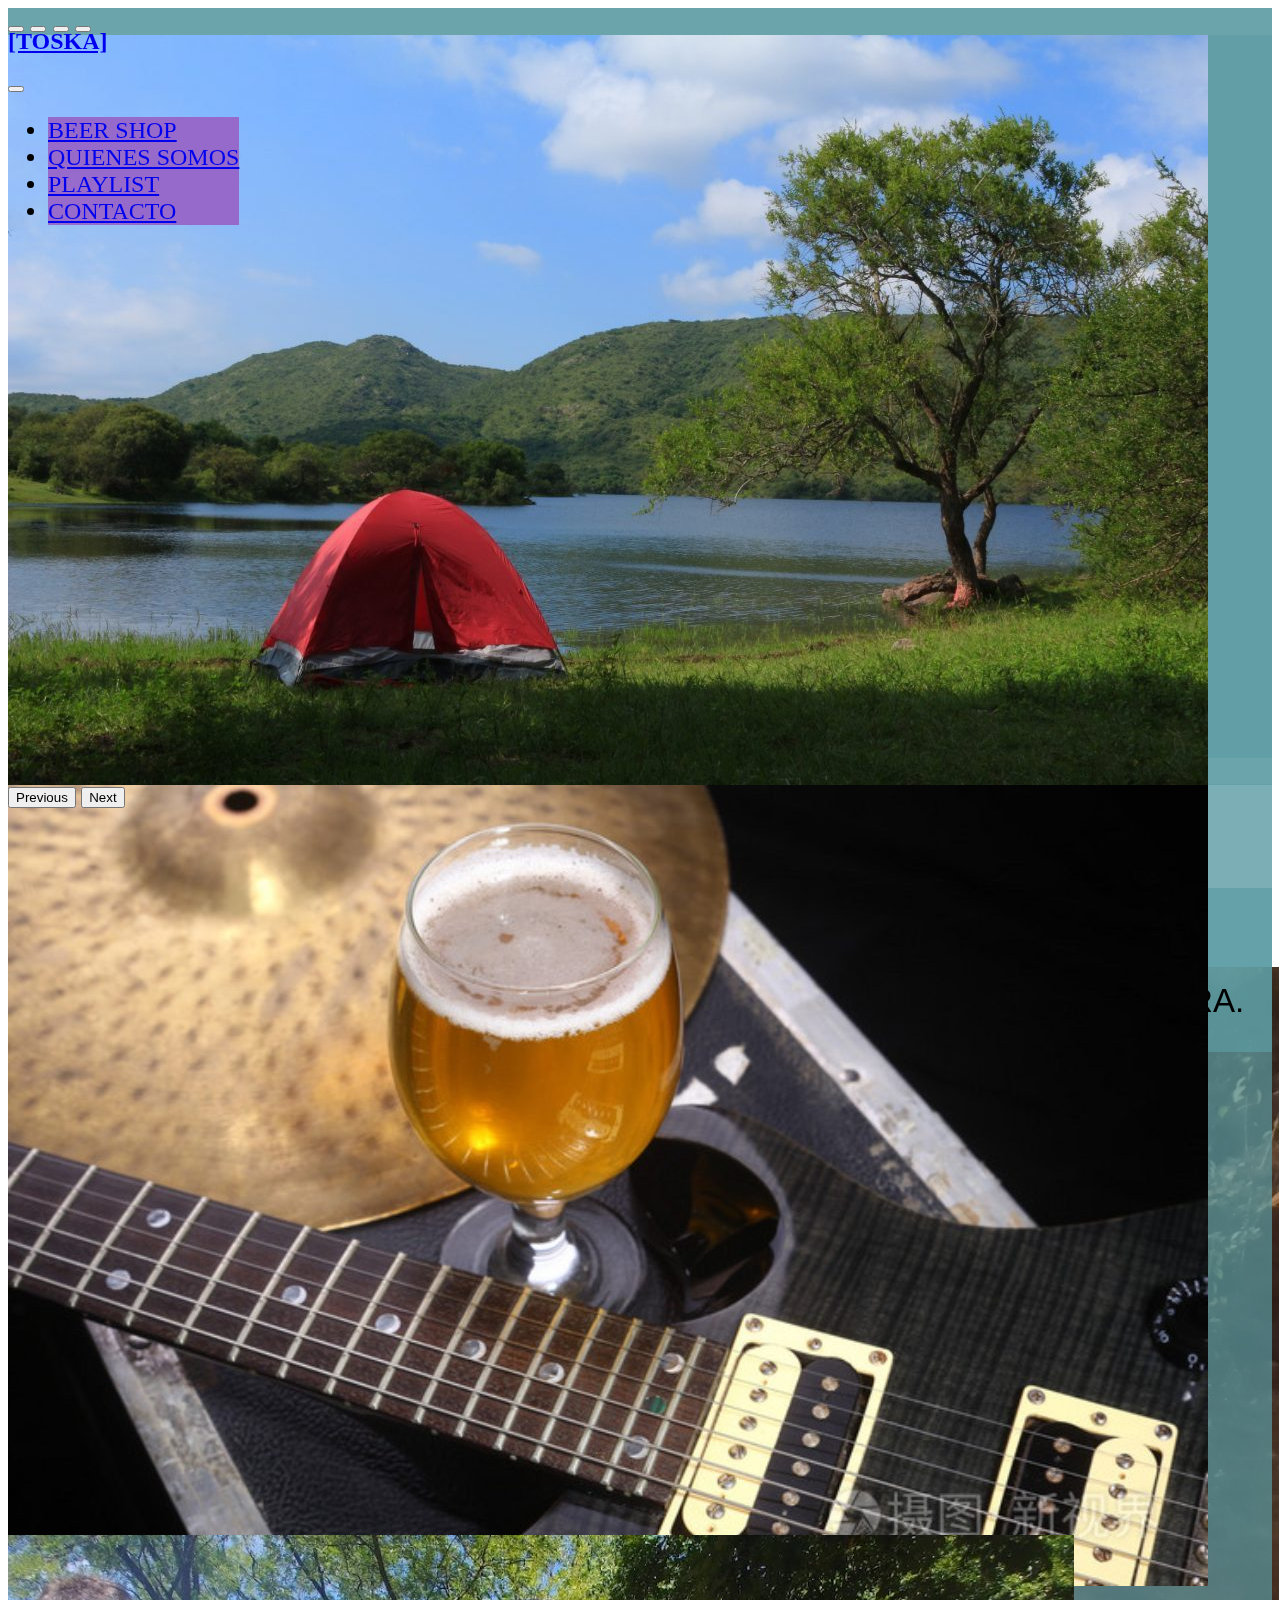
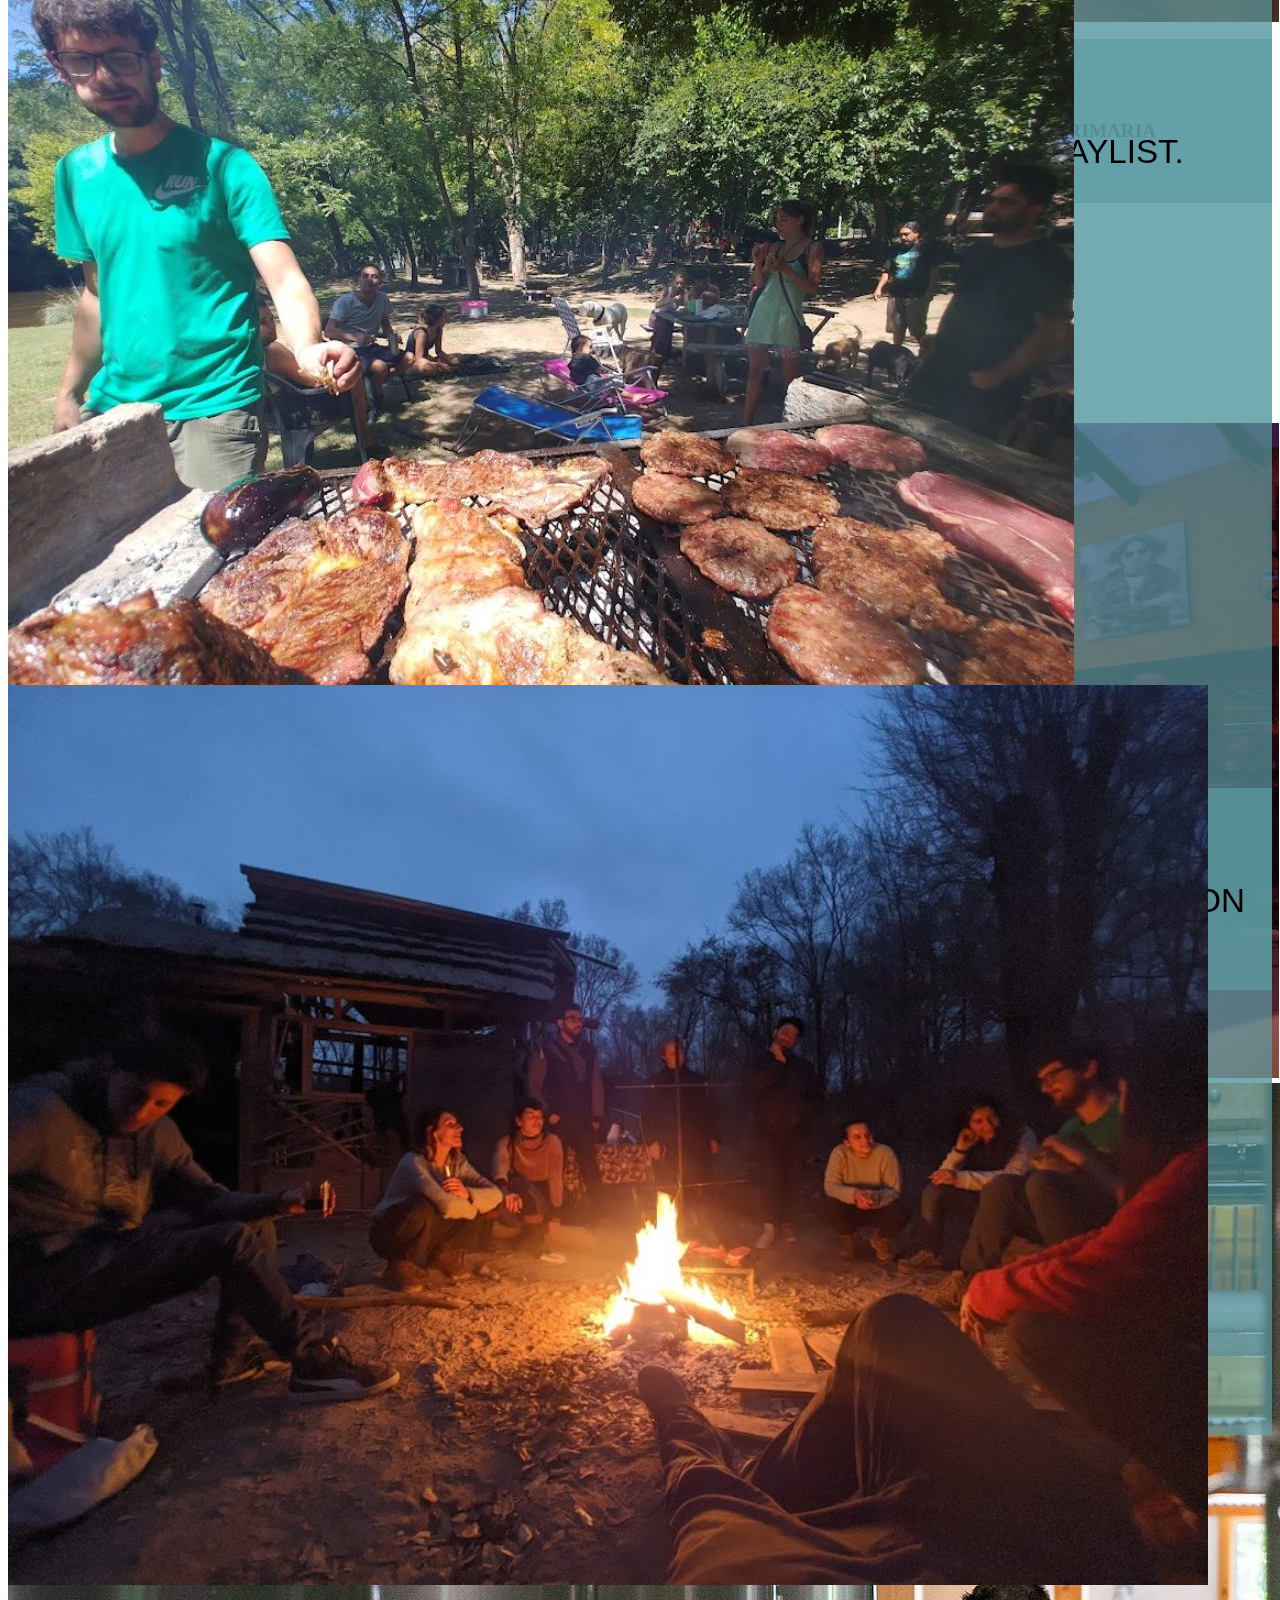
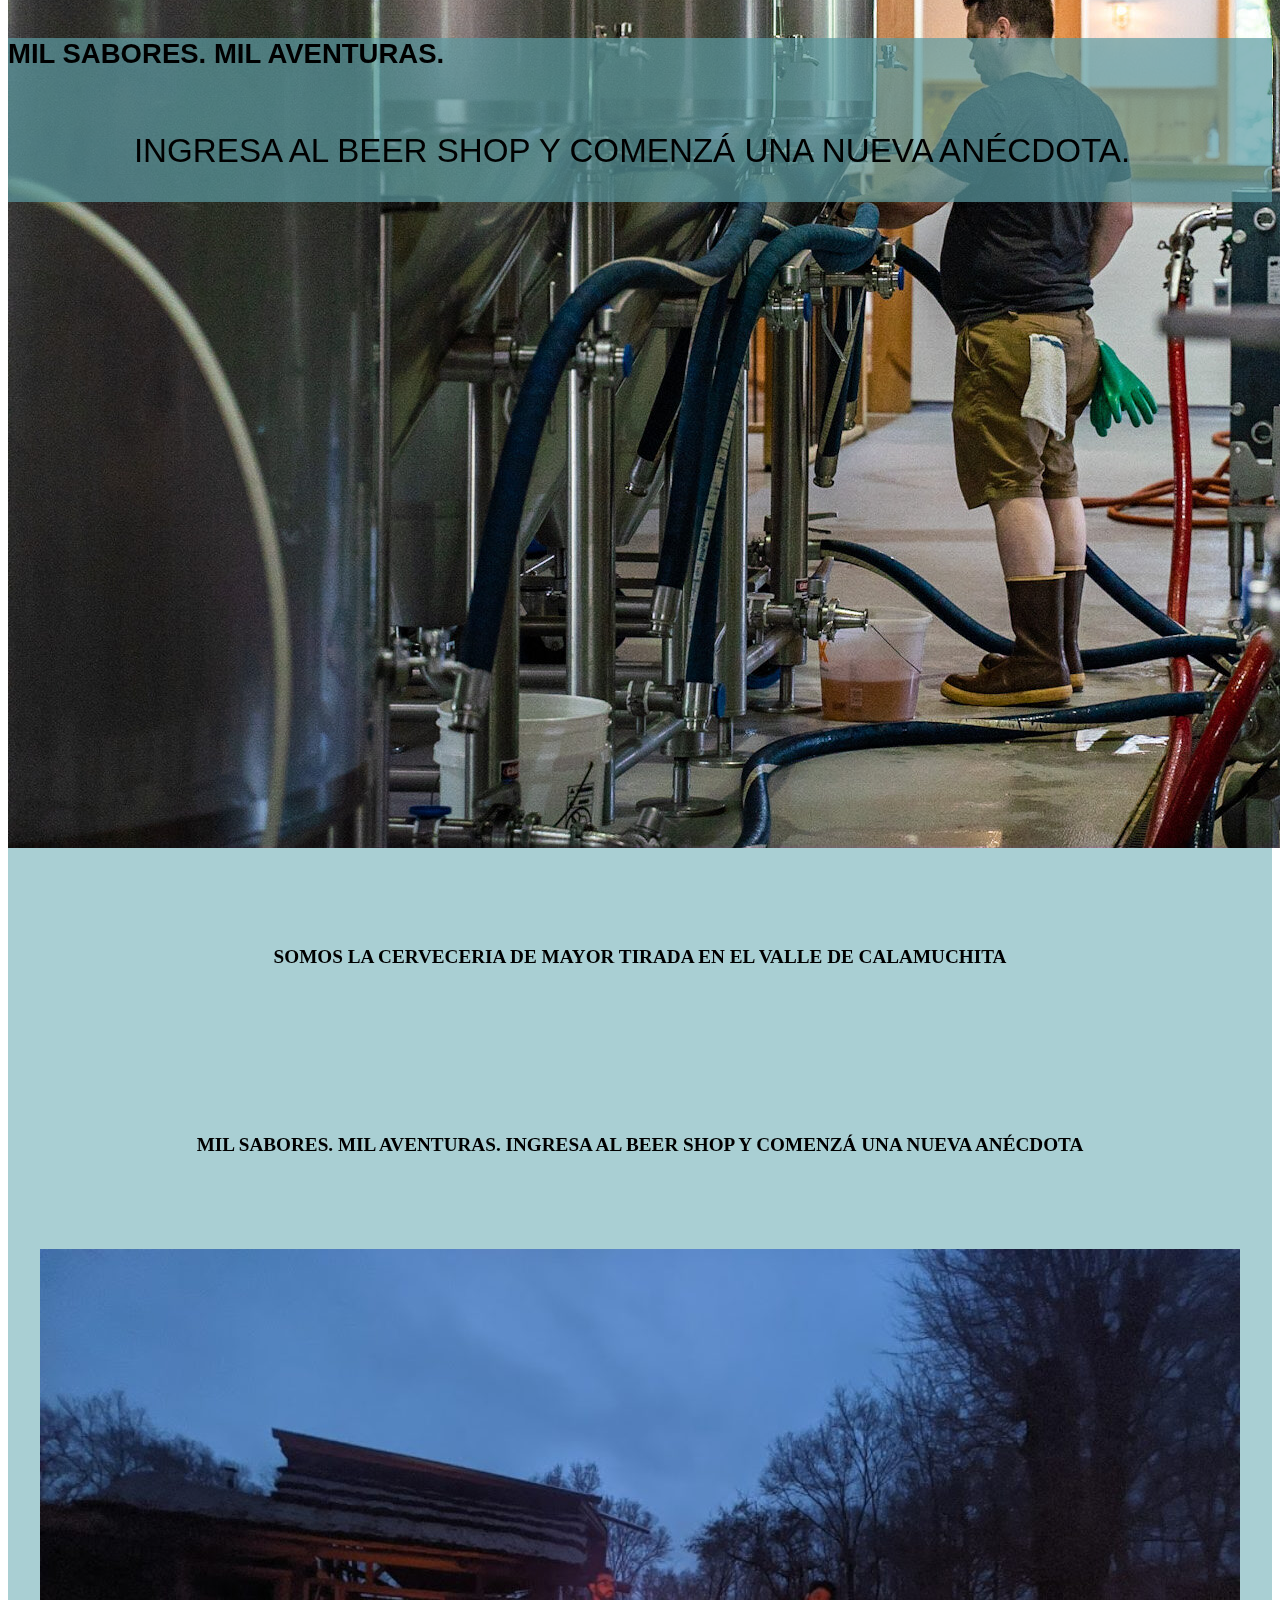
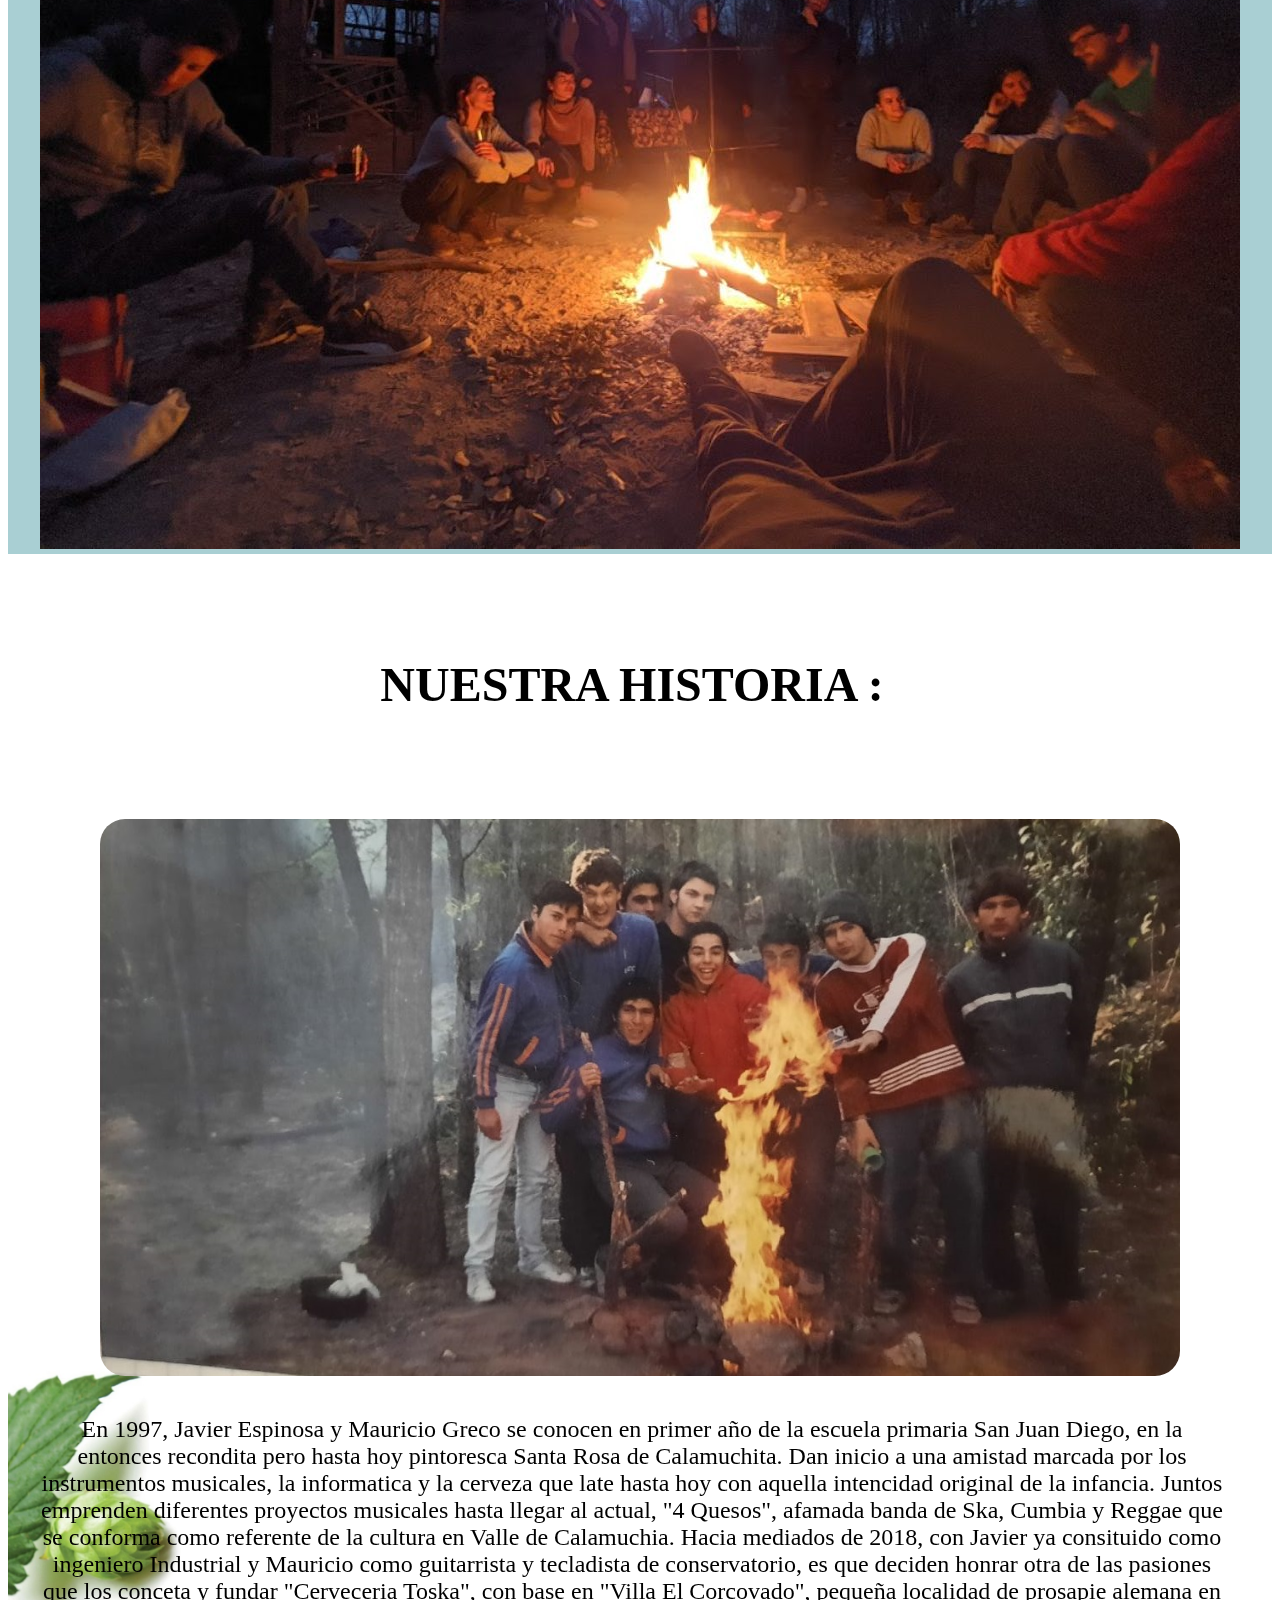
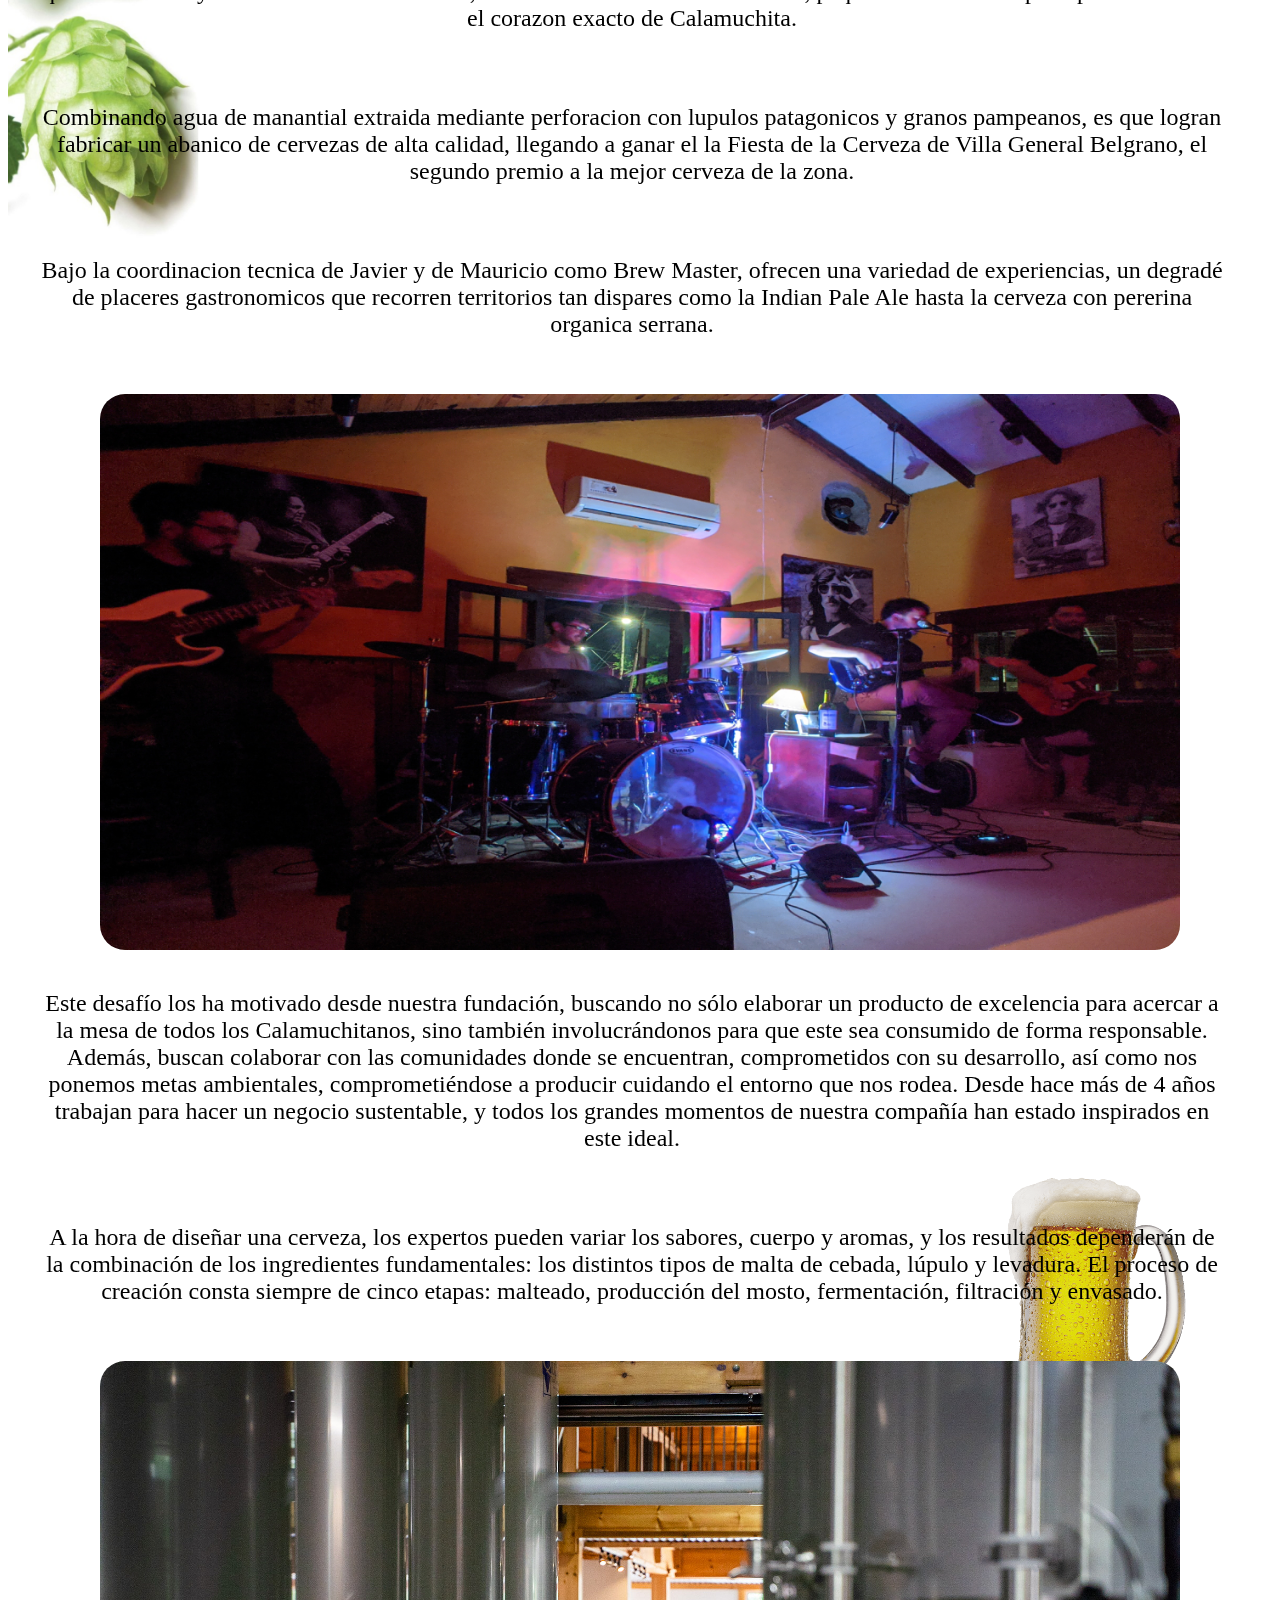
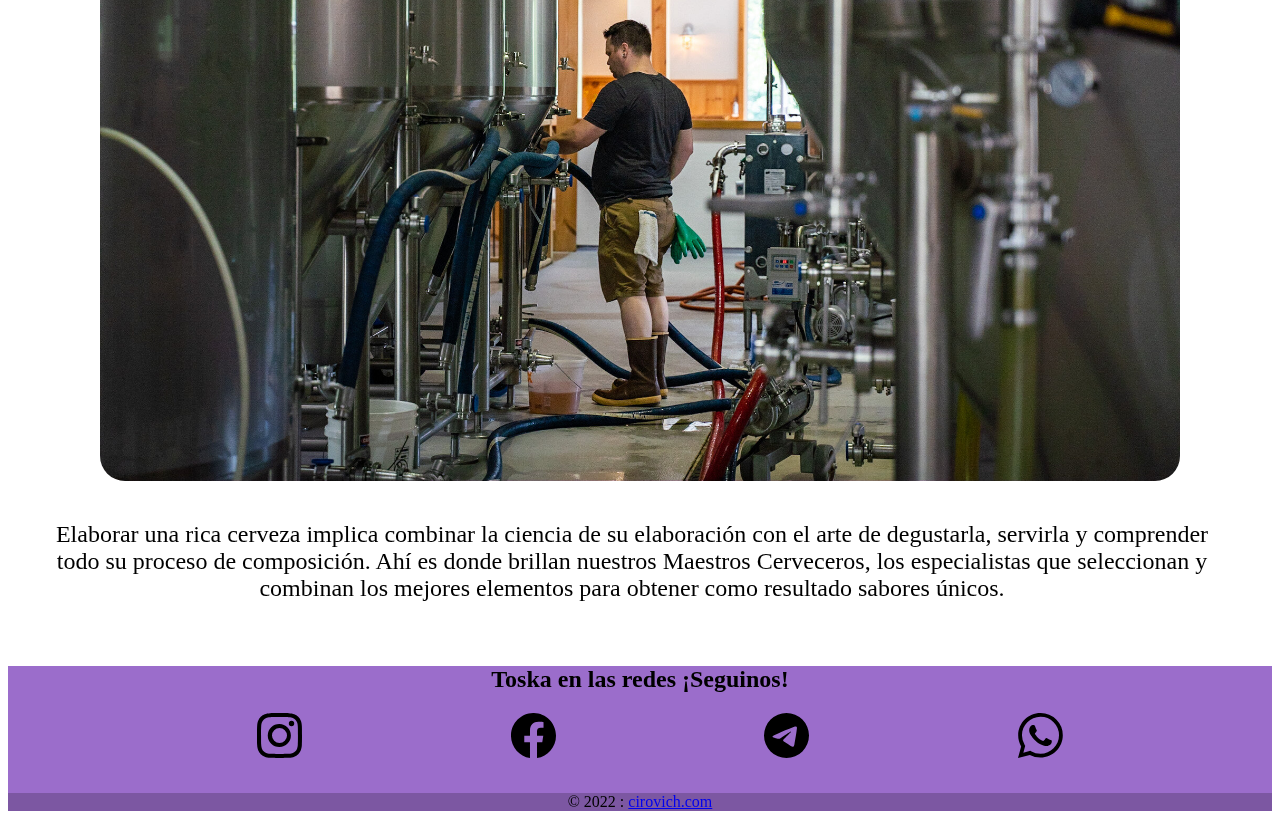
<file: index.html>
<!DOCTYPE html>
<html lang="en">

<head>
  <meta charset="UTF-8">
  <meta http-equiv="X-UA-Compatible" content="IE=edge">
  <title>Cerveza Toska. Menu Principal. El beber te llama. </title>
  <link rel="icon" type="image/png" href="images/favicon.png" />
  <link rel="stylesheet" href="https://cdnjs.cloudflare.com/ajax/libs/animate.css/4.1.1/animate.min.css">
  <link href="https://cdn.jsdelivr.net/npm/bootstrap@5.2.0-beta1/dist/css/bootstrap.min.css" rel="stylesheet"
    integrity="sha384-0evHe/X+R7YkIZDRvuzKMRqM+OrBnVFBL6DOitfPri4tjfHxaWutUpFmBp4vmVor" crossorigin="anonymous">
  <link rel="stylesheet" href="css/index_style.css">
  <link rel="stylesheet" href="css/estilos_comues.css">
  <meta name="viewport" content="width=device-width, initial-scale=1.0">
  <meta name="description"
    content="Somos TOSKA : la mejor Cerveceria artesanal del Valle de Calamuchita. Hace tu pedido y entera de nuestra historia">
  <meta name="keywords" content="Cerveza, artesanal, Calamuchia, delivey, TOSKA">
</head>

<body>
  <nav class="navbar navbar-expand-lg fixed-top">
    <div class="container-fluid">
      <a class="navbar-brand" href="../index.html">
        <h2>[TOSKA]</h2>
      </a>
      <button class="navbar-toggler" type="button" data-bs-toggle="collapse" data-bs-target="#navbarSupportedContent"
        aria-controls="navbarSupportedContent" aria-expanded="false" aria-label="Toggle navigation">
        <span class="navbar-toggler-icon"></span>
      </button>
      <div class="collapse navbar-collapse" id="navbarSupportedContent">
        <ul class="navbar-nav ms-auto mb-2 mb-lg-0 animate__animated animate__bounceInRight">
          <li class="nav-item">
            <a class="nav-link" href="htmls/beershop.html">BEER SHOP</a>
          </li>
          <li class="nav-item">
            <a class="nav-link" href="htmls/quinessomos.html">QUIENES SOMOS</a>
          </li>
          <li class="nav-item">
            <a class="nav-link" href="htmls/media.html">PLAYLIST</a>
          </li>
          <li class="nav-item">
            <a class="nav-link" href="htmls/contacto.html">CONTACTO</a>
  </nav>

  <section id="principal">
    <div id="carouselExampleCaptions" class="carousel slide" data-bs-ride="false">
      <div class="carousel-indicators">
        <button type="button" data-bs-target="#carouselExampleCaptions" data-bs-slide-to="0" class="active"
          aria-current="true" aria-label="Slide 1"></button>
        <button type="button" data-bs-target="#carouselExampleCaptions" data-bs-slide-to="1"
          aria-label="Slide 2"></button>
        <button type="button" data-bs-target="#carouselExampleCaptions" data-bs-slide-to="2"
          aria-label="Slide 3"></button>
        <button type="button" data-bs-target="#carouselExampleCaptions" data-bs-slide-to="3"
          aria-label="Slide 4"></button>
      </div>
      <div class="carousel-inner">
        <div class="carousel-item active">
          <img src="images/index/1.jpg" class="d-block w-100" alt="ANÉCDOTAS">
          <div class="carousel-caption d-none d-md-block">
            <h5>ANÉCDOTAS</h5>
            <p>SERRANA Y SALVAJE. MAS QUE CERVEZA, SOMOS TU PRÓXIMA AVENTURA.</p>
          </div>
        </div>
        <div class="carousel-item">
          <img src="images/index/2.jpg" class="d-block w-100" alt="PLAYLIST">
          <div class="carousel-caption d-none d-md-block">
            <h5>BIRRA Y MUSICA</h5>
            <p>HACEMOS LA MEJOR. ENTRA ACÁ Y ENCONTRÁ NUESTRA PLAYLIST.</p>
          </div>
        </div>
        <div class="carousel-item">
          <img src="images/index/4.jpg" class="d-block w-100" alt="...">
          <div class="carousel-caption d-none d-md-block">
            <h5>BEER N RIBS : </h5>
            <p>NUESTRO NUEVO LIBRO CON LAS MEJORES RECETAS PARA MARINAR CON CERVEZA.</p>
          </div>
        </div>
        <div class="carousel-item">
          <img src="images/index/7.jpg" class="d-block w-100" alt="...">
          <div class="carousel-caption d-none d-md-block">
            <h5>MIL SABORES. MIL AVENTURAS.</h5>
            <p> INGRESA AL BEER SHOP Y COMENZÁ UNA NUEVA ANÉCDOTA.</p>
          </div>
        </div>
      </div>
      <button class="carousel-control-prev" type="button" data-bs-target="#carouselExampleCaptions"
        data-bs-slide="prev">
        <span class="carousel-control-prev-icon" aria-hidden="true"></span>
        <span class="visually-hidden">Previous</span>
      </button>
      <button class="carousel-control-next" type="button" data-bs-target="#carouselExampleCaptions"
        data-bs-slide="next">
        <span class="carousel-control-next-icon" aria-hidden="true"></span>
        <span class="visually-hidden">Next</span>
      </button>
    </div>
  </section>

  <section id="historia">
    <H1><br>CERVECERIA TOSKA : SOBRE NOSOTROS :</H1><br>
    <div class="card mt-0 mb-0">
      <div class="row g-0">
        <div class="col-md-6 col-sm-12">
          <img src="images/index/HISTORIA1.jpg" class="img-fluid rounded-start">
        </div>
        <div class="col-md-6 col-sm-12 text-center my-auto">
          <p>
          <h4> SOMOS UN GRUPO DE AMIGOS DE LA INFANCIA QUE COMENZÓ CON SU BANDA DE MUSICA EN LA PRIMARIA </h4>
          </p>
        </div>
      </div>
      <div class="row g-0">
        <div class="col-md-6 col-sm-12 text-center my-auto">
          <p>
          <h4> HOY SEGUIMOS JUNTOS, HACIENDO LO QUE MAS NOS GUSTA : MUSICA Y CERVEZA </h4>
          </p>
        </div>
        <div class="col-md-6 col-sm-12">
          <img src="images/index/HISTORIA2.jpg" class="img-fluid rounded-start">
        </div>
      </div>
    </div>
    <div class="card mt-0 mb-0">
      <div class="row g-0">
        <div class="col-md-6 col-sm-12">
          <img src="images/index/HISTORIA3.jpg" class="img-fluid rounded-start">
        </div>
        <div class="col-md-6 col-sm-12 text-center my-auto">
          <p>
          <h4> SOMOS LA CERVECERIA DE MAYOR TIRADA EN EL VALLE DE CALAMUCHITA </h4>
          </p>
        </div>
      </div>
      <div class="row g-0">
        <div class="col-md-6 col-sm-12 text-center my-auto">
          <p>
          <h4> MIL SABORES. MIL AVENTURAS. INGRESA AL BEER SHOP Y COMENZÁ UNA NUEVA ANÉCDOTA </h4>
          </p>
        </div>
        <div class="col-md-6 col-sm-12">
          <img src="images/index/7.jpg" class="img-fluid rounded-start">
        </div>
      </div>
    </div>
  </section>

  <section id="historia2">
    <H1><br>NUESTRA HISTORIA :</H1><br>
    <img src="images/index/HISTORIA1.jpg" class="responsive">
    <img src="images/index/lupulo.jpg" class="imagenesLaterales">
    <p>En 1997, Javier Espinosa y Mauricio Greco se conocen en primer año de la escuela primaria San Juan Diego, en
      la entonces recondita pero hasta hoy pintoresca Santa Rosa de Calamuchita.
      Dan inicio a una amistad marcada por los instrumentos musicales, la informatica y la cerveza que late hasta hoy
      con aquella intencidad original de la infancia.
      Juntos emprenden diferentes proyectos musicales hasta llegar al actual, "4 Quesos", afamada banda de Ska,
      Cumbia y Reggae que se conforma como referente de la cultura en Valle de Calamuchia.
      Hacia mediados de 2018, con Javier ya consituido como ingeniero Industrial y Mauricio como guitarrista y
      tecladista de
      conservatorio, es que deciden honrar otra de las pasiones que los conceta y fundar "Cerveceria Toska", con base en
      "Villa El Corcovado", pequeña localidad de prosapie alemana en el corazon exacto de Calamuchita.</p>
    <p>Combinando agua de manantial extraida mediante perforacion con lupulos patagonicos y
      granos pampeanos, es que logran fabricar un abanico de cervezas de alta calidad, llegando a ganar el la Fiesta
      de la Cerveza de Villa General Belgrano, el segundo premio a la mejor cerveza de la zona.
    <p>Bajo la coordinacion tecnica de Javier y de Mauricio como Brew Master,
      ofrecen una variedad de experiencias, un degradé de placeres gastronomicos que recorren territorios tan dispares
      como la Indian Pale Ale hasta la cerveza con pererina organica serrana. </p>
    <img src="images/index/HISTORIA2.jpg" class="responsive">
    <p>Este desafío los ha motivado desde nuestra fundación, buscando no sólo elaborar un producto de excelencia para
      acercar a la mesa de todos los Calamuchitanos, sino también involucrándonos para que este sea consumido de forma
      responsable. Además, buscan colaborar con las comunidades donde se encuentran, comprometidos con su
      desarrollo, así como nos ponemos metas ambientales, comprometiéndose a producir cuidando el entorno que nos
      rodea.
      Desde hace más de 4 años trabajan para hacer un negocio sustentable, y todos los grandes momentos de nuestra
      compañía han estado inspirados en este ideal.</p>
    <img style="float: right;" src="images/index/chop.png" class="imagenesLaterales derecha">
    <p>A la hora de diseñar una cerveza, los expertos pueden variar los sabores, cuerpo y aromas, y los resultados
      dependerán de la combinación de los ingredientes fundamentales: los distintos tipos de malta de cebada, lúpulo y
      levadura. El proceso de creación consta siempre de cinco etapas: malteado, producción del mosto, fermentación,
      filtración y envasado.</p>
    <img src="images/index/HISTORIA3.jpg" class="responsive">
    <p>Elaborar una rica cerveza implica combinar la ciencia de su elaboración con el arte de degustarla, servirla y
      comprender todo su proceso de composición. Ahí es donde brillan nuestros Maestros Cerveceros, los especialistas
      que seleccionan y combinan los mejores elementos para obtener como resultado sabores únicos.
    </p>
  </section>

  <footer class="text-center">
    <h2 class="lineUp" class="animacion">
      Toska en las redes ¡Seguinos!
    </h2>
    <div class="container pt-4">
      <ul>
        <a href="https://www.instagram.com/toskacerveza" target="_blank"><img alt="INSTAGRAM"
            src="images/instagram.svg"></a>
        <a href="https://facebook.com" target="_blank"><img alt="FACEBOOK" src="images/facebook.svg"></a>
        <a href="https://web.telegram.org" target="_blank"><img alt="TELEGRAM" src="images/telegram.svg"></a>
        <a href="https://api.whatsapp.com/send/?phone=543515633431&text=Hola Javier, tengo unas ganas de escabiar que tumba..."
          target="_blank"><img alt="WHATSAPP" src="images/whatsapp.svg"></a>
      </ul>
    </div>
    <div class="text-center text-dark p-3" style="background-color: rgba(0, 0, 0, 0.2);">
      © 2022 :
      <a class="text-dark" href="https://github.com/cirovich">cirovich.com</a>
    </div>
  </footer>
  <script src="https://cdn.jsdelivr.net/npm/bootstrap@5.2.0-beta1/dist/js/bootstrap.bundle.min.js"
    integrity="sha384-pprn3073KE6tl6bjs2QrFaJGz5/SUsLqktiwsUTF55Jfv3qYSDhgCecCxMW52nD2"
    crossorigin="anonymous"></script>
  </div>
</body>
</footer>
</file>
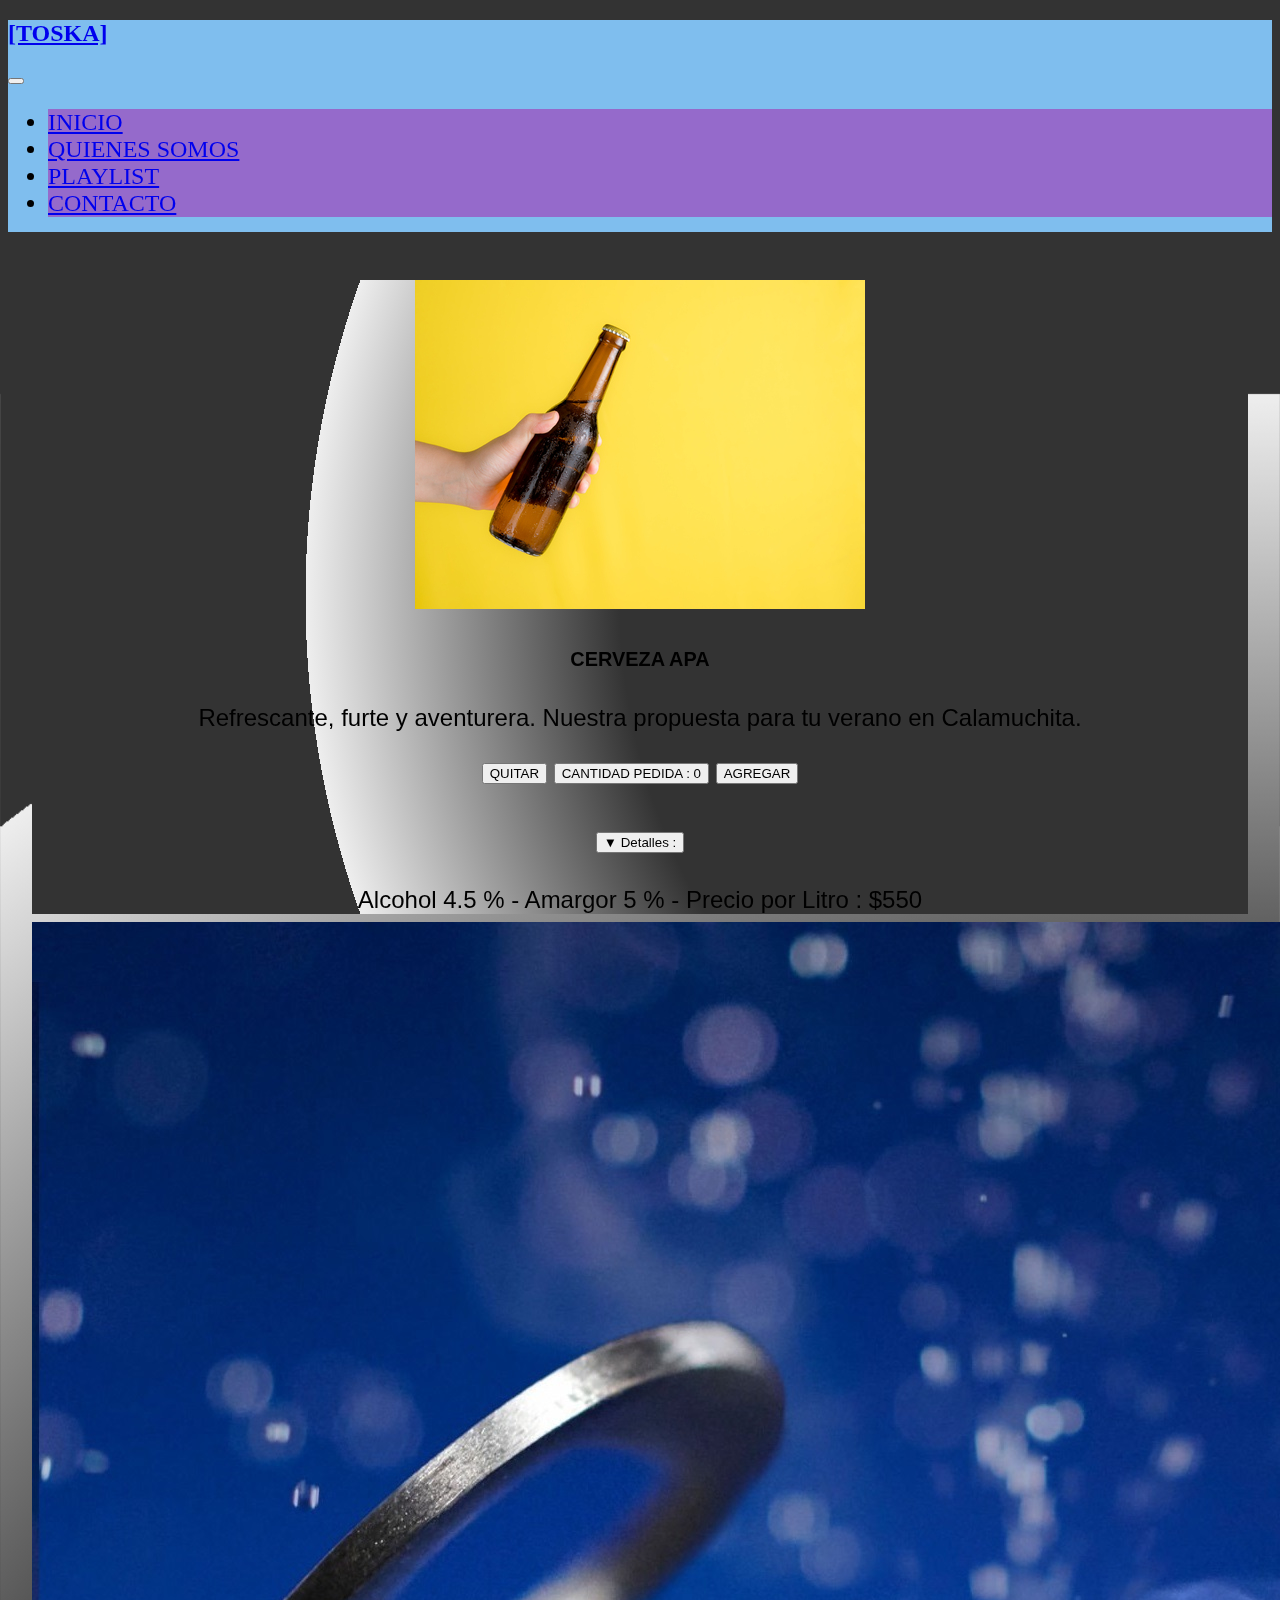
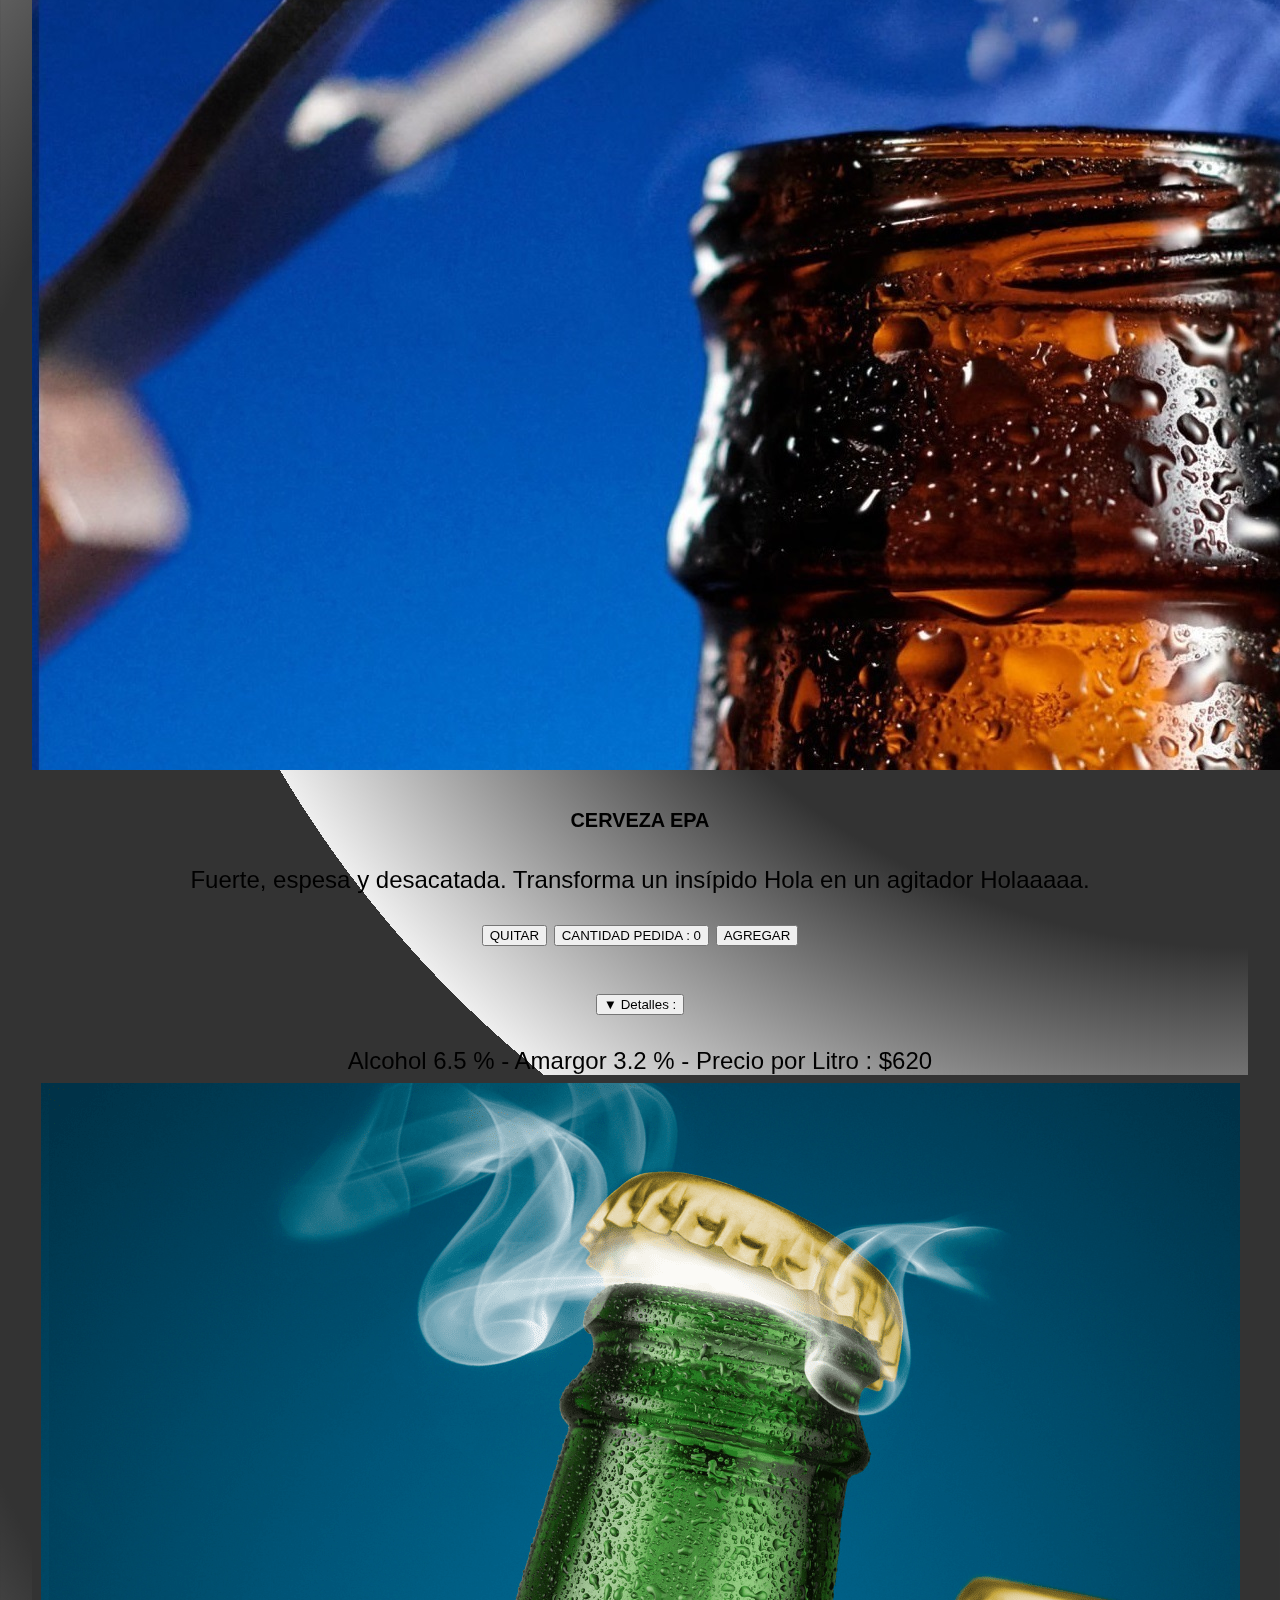
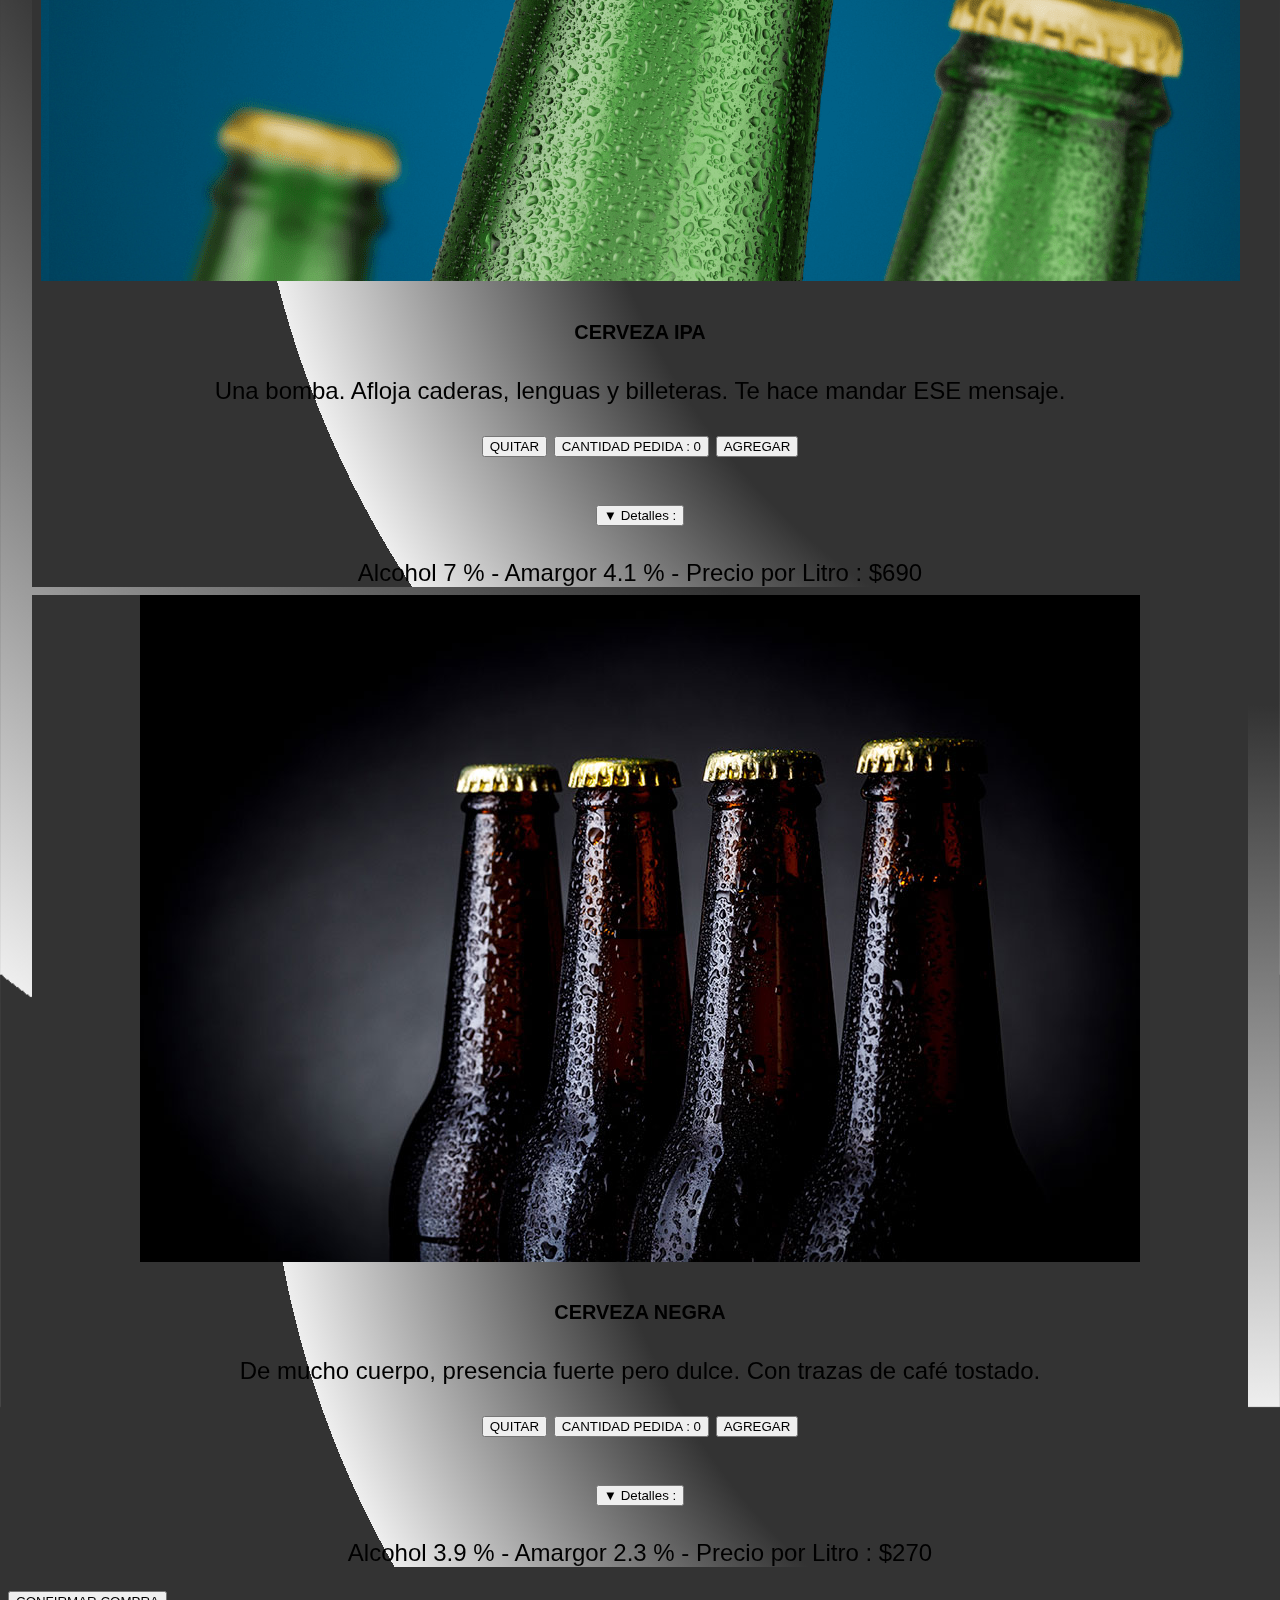
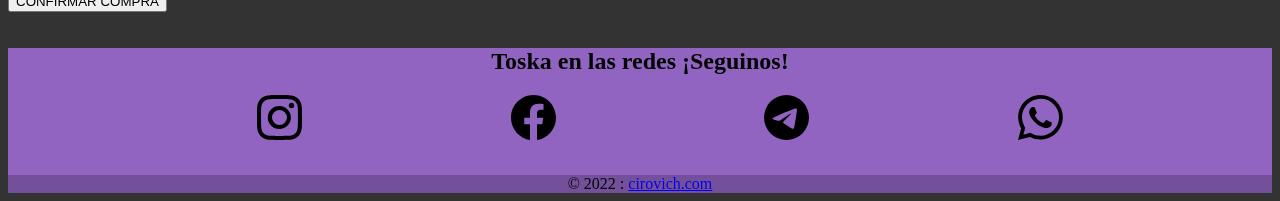
<file: htmls/beershop.html>
<!DOCTYPE html>
<html lang="en">

<head>
  <meta charset="UTF-8" />
  <meta http-equiv="X-UA-Compatible" content="IE=edge" />
  <title>Beer Shop - Compra y recibi cerveza helada</title>
  <link rel="icon" type="image/png" href="../images/favicon.png" />
  <link href="https://cdn.jsdelivr.net/npm/bootstrap@5.2.0-beta1/dist/css/bootstrap.min.css" rel="stylesheet"
    integrity="sha384-0evHe/X+R7YkIZDRvuzKMRqM+OrBnVFBL6DOitfPri4tjfHxaWutUpFmBp4vmVor" crossorigin="anonymous" />
  <link rel="stylesheet" href="https://cdnjs.cloudflare.com/ajax/libs/animate.css/4.1.1/animate.min.css" />
  <link rel="stylesheet" href="../css/estilos_comues.css" />
  <link rel="stylesheet" href="../css/beershop_style.css" />
  <meta name="viewport" content="width=device-width, initial-scale=1.0" />
  <meta name="description"
    content="Delivery de Cerveza. Encontra aqui nuestros productos disponibles y hace tu pedido " />
  <meta name="keywords" content="Cerveza, artesanal, Calamuchia, delivery, pedidos, cerveza fria, whatsapp , TOSKA" />
</head>

<body id="body">
  <nav class="navbar navbar-expand-lg header">
    <div class="container-fluid">
      <a class="navbar-brand" href="../index.html">
        <h2>[TOSKA]</h2>
      </a>
      <div id="logingStatus"></div>
      <button class="navbar-toggler" type="button" data-bs-toggle="collapse" data-bs-target="#navbarNav"
        aria-controls="navbarNav" aria-expanded="false" aria-label="Toggle navigation">
        <span class="navbar-toggler-icon"></span>
      </button>
      <div class="collapse navbar-collapse" id="navbarNav">
        <ul class="navbar-nav ms-auto mb-2 mb-lg-0 animate__animated animate__bounceInRight">
          <li class="nav-item">
            <a class="nav-link" href="../index.html">INICIO</a>
          </li>
          <li class="nav-item">
            <a class="nav-link" href="quinessomos.html">QUIENES SOMOS</a>
          </li>
          <li class="nav-item">
            <a class="nav-link" href="media.html">PLAYLIST</a>
          </li>
          <li class="nav-item">
            <a class="nav-link" href="contacto.html">CONTACTO</a>
          </li>
        </ul>
      </div>
    </div>
  </nav>

  <div class="whatsappSticky shake">
    <a href="https://chat.whatsapp.com/FibzRwSSf3i6NfCiF8zvmu" target="_blank"><img alt="WHATSAPP"
        src="../images/whatsapp2.png" /></a>
      </div>

  <div class="container-fluid">
    <div class="row row-cols-1 row-cols-md-2 g-4" id="principal_beershop">
    </div>

    <div id="DivconfirmarPedido" class="card-body d-flex flex-column align-items-center">
      <button id="confirmarPedido" type="button" class="btn btn-primary btn-lg btn-block btn btn-primary mt-auto">
        CONFIRMAR COMPRA
      </button>
    </div>
  </div>
  
  <footer>
    <h2 class="lineUp" class="animacion">Toska en las redes ¡Seguinos!</h2>
    <ul>
      <a href="https://www.instagram.com/toskacerveza" target="_blank"><img alt="INSTAGRAM"
          src="../images/instagram.svg" /></a>
      <a href="https://facebook.com" target="_blank"><img alt="FACEBOOK" src="../images/facebook.svg" /></a>
      <a href="https://web.telegram.org" target="_blank"><img alt="TELEGRAM" src="../images/telegram.svg" /></a>
      <a href="https://chat.whatsapp.com/FibzRwSSf3i6NfCiF8zvmu" target="_blank"><img alt="WHATSAPP"
          src="../images/whatsapp.svg" /></a>
    </ul>
    <div class="text-center text-dark p-3" style="background-color: rgba(0, 0, 0, 0.2)">
      © 2022 :
      <a class="text-dark" href="https://github.com/cirovich">cirovich.com</a>
    </div>
  </footer>
  <script src="https://cdn.jsdelivr.net/npm/bootstrap@5.2.0-beta1/dist/js/bootstrap.bundle.min.js"
    integrity="sha384-pprn3073KE6tl6bjs2QrFaJGz5/SUsLqktiwsUTF55Jfv3qYSDhgCecCxMW52nD2"
    crossorigin="anonymous"></script>
  </div>
  <script src="../js/beerShop.js"></script>
</body>
</html>
</file>
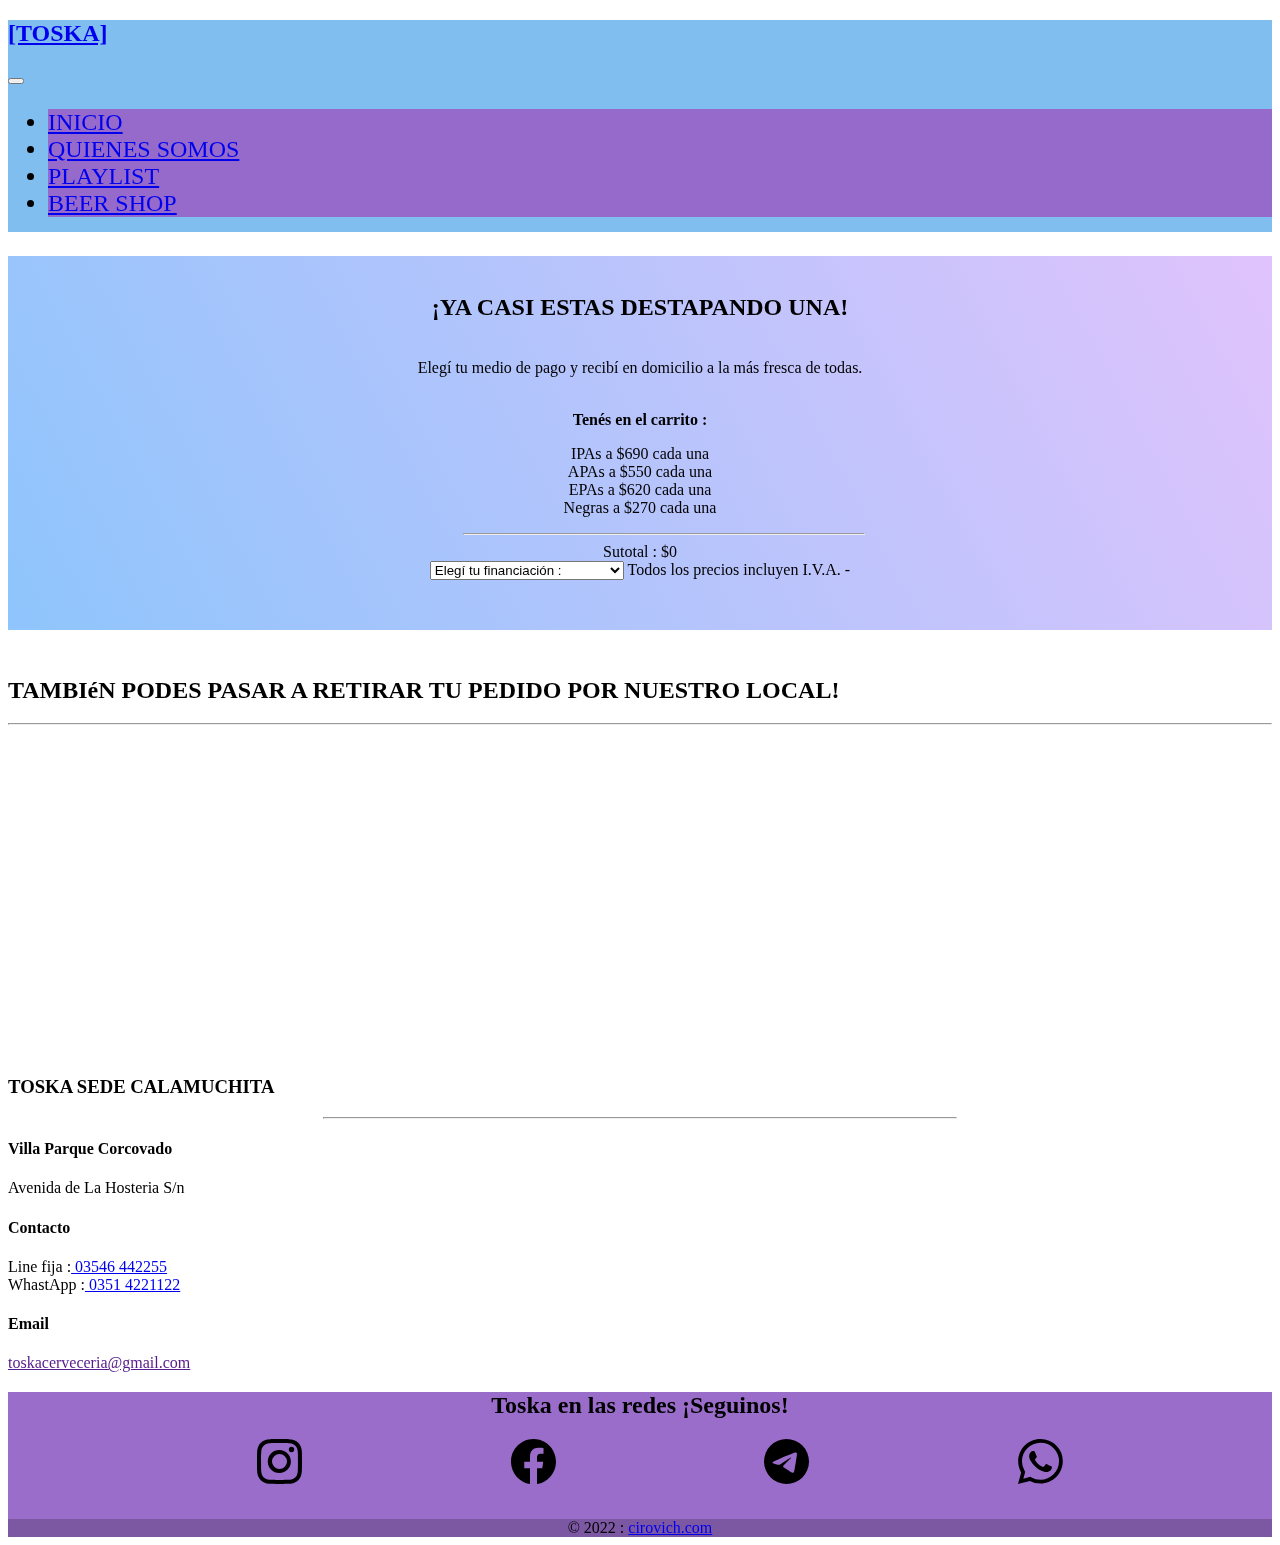
<file: htmls/confirmarCompra.html>
<!DOCTYPE html>
<html lang="en">

<head>
  <meta charset="UTF-8">
  <meta http-equiv="X-UA-Compatible" content="IE=edge">
  <title> Confirmacion de compra </title>
  <link rel="icon" type="image/png" href="../images/favicon.png" />
  <link href="https://cdn.jsdelivr.net/npm/bootstrap@5.2.0-beta1/dist/css/bootstrap.min.css" rel="stylesheet"
    integrity="sha384-0evHe/X+R7YkIZDRvuzKMRqM+OrBnVFBL6DOitfPri4tjfHxaWutUpFmBp4vmVor" crossorigin="anonymous">
  <link rel="stylesheet" href="https://cdnjs.cloudflare.com/ajax/libs/animate.css/4.1.1/animate.min.css">
  <link rel="stylesheet" href="../css/estilos_comues.css">
  <link rel="stylesheet" href="../css/confirmarCompra.css">

  <meta name="viewport" content="width=device-width, initial-scale=1.0">
  <meta name="description"content="Delivery de Cerveza. Confirma tu pedido ">
  <meta name="keywords" content="Cerveza, artesanal, Calamuchia, delivery, pedidos, cerveza fria, whatsapp , TOSKA">
</head>

<body>

  <nav class="navbar navbar-expand-lg header">
    <div class="container-fluid">
      <a class="navbar-brand" href="../index.html">
        <h2>[TOSKA]</h2>
      </a>
      <button class="navbar-toggler" type="button" data-bs-toggle="collapse" data-bs-target="#navbarNav"
        aria-controls="navbarNav" aria-expanded="false" aria-label="Toggle navigation">
        <span class="navbar-toggler-icon"></span>
      </button>
      <div class="collapse navbar-collapse" id="navbarNav">
        <ul class="navbar-nav ms-auto mb-2 mb-lg-0 animate__animated animate__bounceInRight">
          <li class="nav-item">
            <a class="nav-link" href="../index.html">INICIO</a>
          </li>
          <li class="nav-item">
            <a class="nav-link" href="quinessomos.html">QUIENES SOMOS</a>
          </li>
          <li class="nav-item">
            <a class="nav-link" href="media.html">PLAYLIST</a>
          </li>
          <li class="nav-item">
            <a class="nav-link" href="beershop.html">BEER SHOP</a>
          </li>
        </ul>
      </div>
    </div>
  </nav>
  
  <section id="confirmarCompra">
    <div id="loginStatus">
    </div>
    <div>
      <br>
      <p>
      <h2>¡YA CASI ESTAS DESTAPANDO UNA! <br></h2>
      <br>Elegí tu medio de pago y recibí en domicilio a la más fresca de todas. <br>
      <br>
      <p> <b>Tenés en el carrito :</b><br>

      <p><span id="IPA">IPA</span> IPAs a $690 cada una <br>

        <span id="APA">APA</span> APAs a $550 cada una <br>

        <span id="EPA">EPA</span> EPAs a $620 cada una<br>

        <span id="Negra">Negra</span> Negras a $270 cada una <br>

        <hr id=hr1 width="35%">

        <span id="total">total</span>

      <div>
        <select id="selectorCuotas">
          <option value="">Elegí tu financiación : </option>
          <option value=1>1 Pago / Sin interés</option>
          <option value=6>6 Cuotas / 50 % de interés</option>
          <option value=12>12 Cuotas / 100 % de interés</option>
        </select>
        <span id="totalCuotas"> Todos los precios incluyen I.V.A. - </span><br>
        <span id="confirmarCompraBoton"> </span><br>
      </div>
  </section>


  <div id="recetaDiaria" class="container-fluid" > </div>


  <div class="container-fluid">
    <h2 class="text-center"><br>TAMBIéN PODES PASAR A RETIRAR TU PEDIDO POR NUESTRO LOCAL!</h2>
    <hr>
    <div class="row">
      <div class="col-sm-6">
        <iframe
          src="https://www.google.com/maps/embed?pb=!1m18!1m12!1m3!1d13513.383382775932!2d-64.5147959166768!3d-32.140964338724984!2m3!1f0!2f0!3f0!3m2!1i1024!2i768!4f13.1!3m3!1m2!1s0x95d2a35931ad6467%3A0xe94e2a8558db8265!2sToska%20Cervecer%C3%ADa%20-%20F%C3%A1brica!5e0!3m2!1ses!2sar!4v1659155209823!5m2!1ses!2sar"
          width="100%" height="320px" style="border:0;"></iframe>
      </div>
      <div class="col-sm-6">
        <h3>TOSKA SEDE CALAMUCHITA</h3>
        <hr width="50%">
        <h4 class="pt-2">Villa Parque Corcovado</h4>
        Avenida de La Hosteria S/n<br>
        <h4 class="pt-2">Contacto</h4>
        Line fija :<a href="tel:+"> 03546 442255 </a><br>
        WhastApp :<a href="tel:+"> 0351 4221122 </a><br>
        <h4 class="pt-2">Email</h4>
        <a href="">toskacerveceria@gmail.com</a><br>
      </div>
    </div>
  </div>
  </div>
  <footer>
    <h2 class="lineUp" class="animacion">
      Toska en las redes ¡Seguinos!
    </h2>
    <ul>
      <a href="https://www.instagram.com/toskacerveza" target="_blank"><img alt="INSTAGRAM"
          src="../images/instagram.svg"></a>
      <a href="https://facebook.com" target="_blank"><img alt="FACEBOOK" src="../images/facebook.svg"></a>
      <a href="https://web.telegram.org" target="_blank"><img alt="TELEGRAM" src="../images/telegram.svg"></a>
      <a href="https://chat.whatsapp.com/FibzRwSSf3i6NfCiF8zvmu" target="_blank"><img alt="WHATSAPP"
          src="../images/whatsapp.svg"></a>
    </ul>
    <div class="text-center text-dark p-3" style="background-color: rgba(0, 0, 0, 0.2);">
      © 2022 :
      <a class="text-dark" href="https://github.com/cirovich">cirovich.com</a>
    </div>
  </footer>
  <script src="https://cdn.jsdelivr.net/npm/bootstrap@5.2.0-beta1/dist/js/bootstrap.bundle.min.js"
    integrity="sha384-pprn3073KE6tl6bjs2QrFaJGz5/SUsLqktiwsUTF55Jfv3qYSDhgCecCxMW52nD2"
    crossorigin="anonymous"></script>
  </div>
  <script src="../js/confirmarCompra.js"></script>
</body>

</html>
</file>
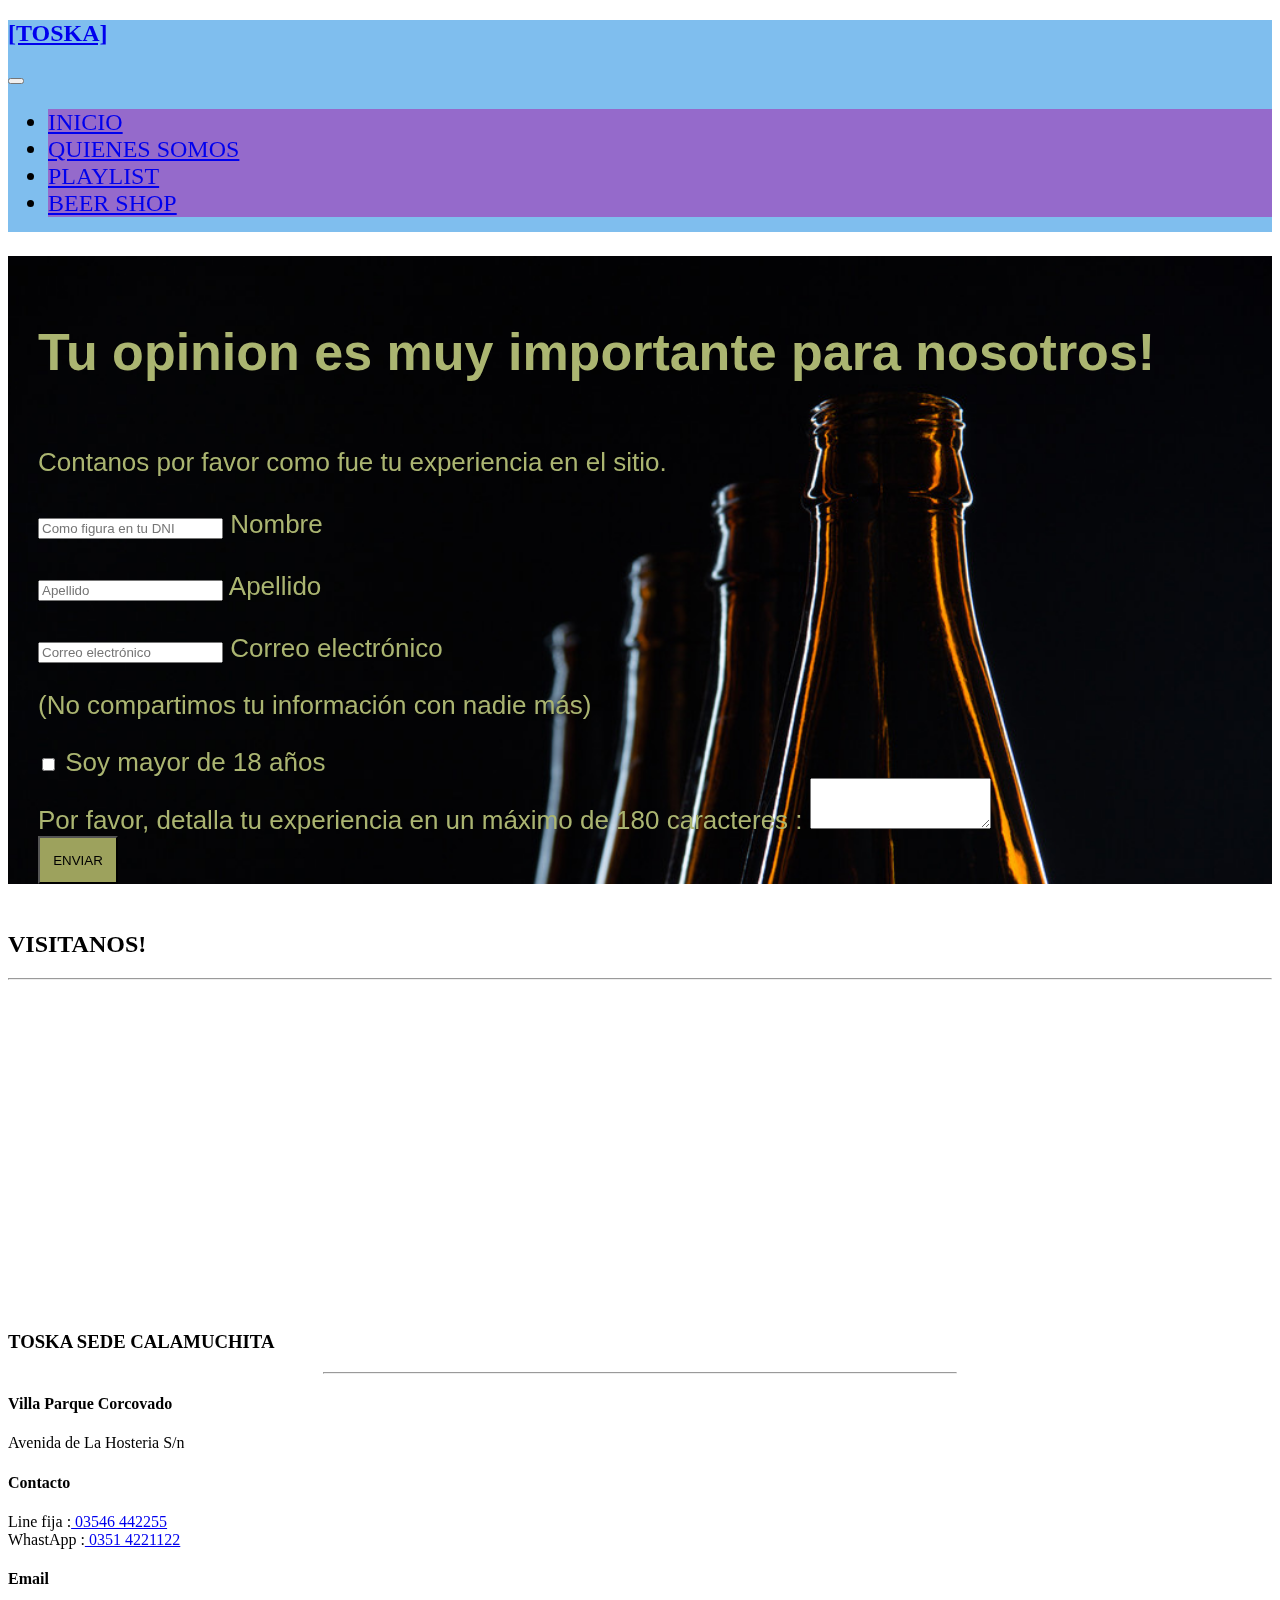
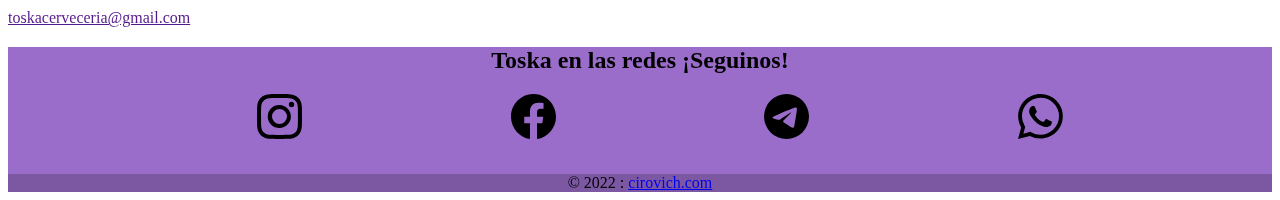
<file: htmls/contacto.html>
<!DOCTYPE html>
<html lang="en">

<head>
  <meta charset="UTF-8">
  <meta http-equiv="X-UA-Compatible" content="IE=edge">
  <title> Contacto. Envianos tu opinion </title>
  <link rel="icon" type="image/png" href="../images/favicon.png" />
  <link href="https://cdn.jsdelivr.net/npm/bootstrap@5.2.0-beta1/dist/css/bootstrap.min.css" rel="stylesheet"
    integrity="sha384-0evHe/X+R7YkIZDRvuzKMRqM+OrBnVFBL6DOitfPri4tjfHxaWutUpFmBp4vmVor" crossorigin="anonymous">
  <link rel="stylesheet" href="https://cdnjs.cloudflare.com/ajax/libs/animate.css/4.1.1/animate.min.css">
  <link rel="stylesheet" href="../css/contacto_style.css">
  <link rel="stylesheet" href="../css/estilos_comues.css">
  <meta name="viewport" content="width=device-width, initial-scale=1.0">
  <meta name="description" content="Pagina de contacto con Cerveceria TOSKA. Tu opinon nos interesa">
  <meta name="keywords" content="Cerveza, artesanal, Calamuchia, contacto, mail, opinion, review , TOSKA">
</head>

<body>

  <nav class="navbar navbar-expand-lg header">
    <div class="container-fluid">
      <a class="navbar-brand" href="../index.html">
        <h2>[TOSKA]</h2>
      </a>
      <button class="navbar-toggler" type="button" data-bs-toggle="collapse" data-bs-target="#navbarNav"
        aria-controls="navbarNav" aria-expanded="false" aria-label="Toggle navigation">
        <span class="navbar-toggler-icon"></span>
      </button>
      <div class="collapse navbar-collapse" id="navbarNav">
        <ul class="navbar-nav ms-auto mb-2 mb-lg-0 animate__animated animate__bounceInRight">
          <li class="nav-item">
            <a class="nav-link" href="../index.html">INICIO</a>
          </li>
          <li class="nav-item">
            <a class="nav-link" href="quinessomos.html">QUIENES SOMOS</a>
          </li>
          <li class="nav-item">
            <a class="nav-link" href="media.html">PLAYLIST</a>
          </li>
          <li class="nav-item">
            <a class="nav-link" href="beershop.html">BEER SHOP</a>
          </li>
        </ul>
      </div>
    </div>
  </nav>

  <section id="contacto">
    <div>
      <form action="" method="GET" enctype="multipart/form-data">
        <br>
        <p>
        <h1>Tu opinion es muy importante para nosotros! <br></h1>
        <br>Contanos por favor como fue tu experiencia en el sitio. <br>
        <br>
        <form>
          <div class="form-floating">
            <input type="name" class="form-control" id="floatingInput" placeholder="Como figura en tu DNI ">
            <label for="nombre">Nombre</label>
          </div>
          <br>
          <div class="form-floating">
            <input type="name" class="form-control" id="floatingInput" placeholder="Apellido">
            <label for="Apellido">Apellido</label>
          </div>
          <br>
          <div class="form-floating">
            <input type="name" class="form-control" id="floatingInput" placeholder="Correo electrónico ">
            <label for="email">Correo electrónico</label>
            <p>(No compartimos tu información con nadie más)</p>
          </div>
          <div class="mb-3 form-check">
            <input type="checkbox" class="form-check-input" id="exampleCheck1">
            <label class="form-check-label" for="exampleCheck1">Soy mayor de 18 años</label>
          </div>
          <div class="mb-3">
            <label for="experienciauser" class="form-label">Por favor, detalla tu experiencia en un máximo de 180
              caracteres :</label>
            <textarea class="form-control" id="experienciauser" rows="3"></textarea>
            <br> <button type="submit" class="btn btn-primary">ENVIAR</button>
          </div>
        </form>
  </section>

  <div class="container-fluid">
    <h2 class="text-center"><br>VISITANOS!</h2>
    <hr>
    <div class="row">
      <div class="col-sm-6">
        <iframe src="https://www.google.com/maps/embed?pb=!1m18!1m12!1m3!1d13513.383382775932!2d-64.5147959166768!3d-32.140964338724984!2m3!1f0!2f0!3f0!3m2!1i1024!2i768!4f13.1!3m3!1m2!1s0x95d2a35931ad6467%3A0xe94e2a8558db8265!2sToska%20Cervecer%C3%ADa%20-%20F%C3%A1brica!5e0!3m2!1ses!2sar!4v1659155209823!5m2!1ses!2sar" 
        width="100%" height="320px" style="border:0;"></iframe>
      </div>
      <div class="col-sm-6">
        <h3>TOSKA SEDE CALAMUCHITA</h3>
        <hr width="50%">
        <h4 class="pt-2">Villa Parque Corcovado</h4>
        Avenida de La Hosteria S/n<br>
        <h4 class="pt-2">Contacto</h4>
        Line fija :<a href="tel:+">  03546 442255 </a><br>
        WhastApp  :<a href="tel:+">  0351 4221122 </a><br>
        <h4 class="pt-2">Email</h4>
        <a href="">toskacerveceria@gmail.com</a><br>
      </div>
    </div>
  </div>

  <footer>
    <h2 class="lineUp" class="animacion">
      Toska en las redes ¡Seguinos!
    </h2>
    <ul>
      <a href="https://www.instagram.com/toskacerveza" target="_blank"><img alt="INSTAGRAM"
          src="../images/instagram.svg"></a>
      <a href="https://facebook.com" target="_blank"><img alt="FACEBOOK" src="../images/facebook.svg"></a>
      <a href="https://web.telegram.org" target="_blank"><img alt="TELEGRAM" src="../images/telegram.svg"></a>
      <a href="https://chat.whatsapp.com/FibzRwSSf3i6NfCiF8zvmu" target="_blank"><img alt="WHATSAPP"
          src="../images/whatsapp.svg"></a>
    </ul>
    <div class="text-center text-dark p-3" style="background-color: rgba(0, 0, 0, 0.2);">
      © 2022 :
      <a class="text-dark" href="https://github.com/cirovich">cirovich.com</a>
    </div>
  </footer>
  <script src="https://cdn.jsdelivr.net/npm/bootstrap@5.2.0-beta1/dist/js/bootstrap.bundle.min.js"
    integrity="sha384-pprn3073KE6tl6bjs2QrFaJGz5/SUsLqktiwsUTF55Jfv3qYSDhgCecCxMW52nD2"
    crossorigin="anonymous"></script>
  </div>
</body>
</file>
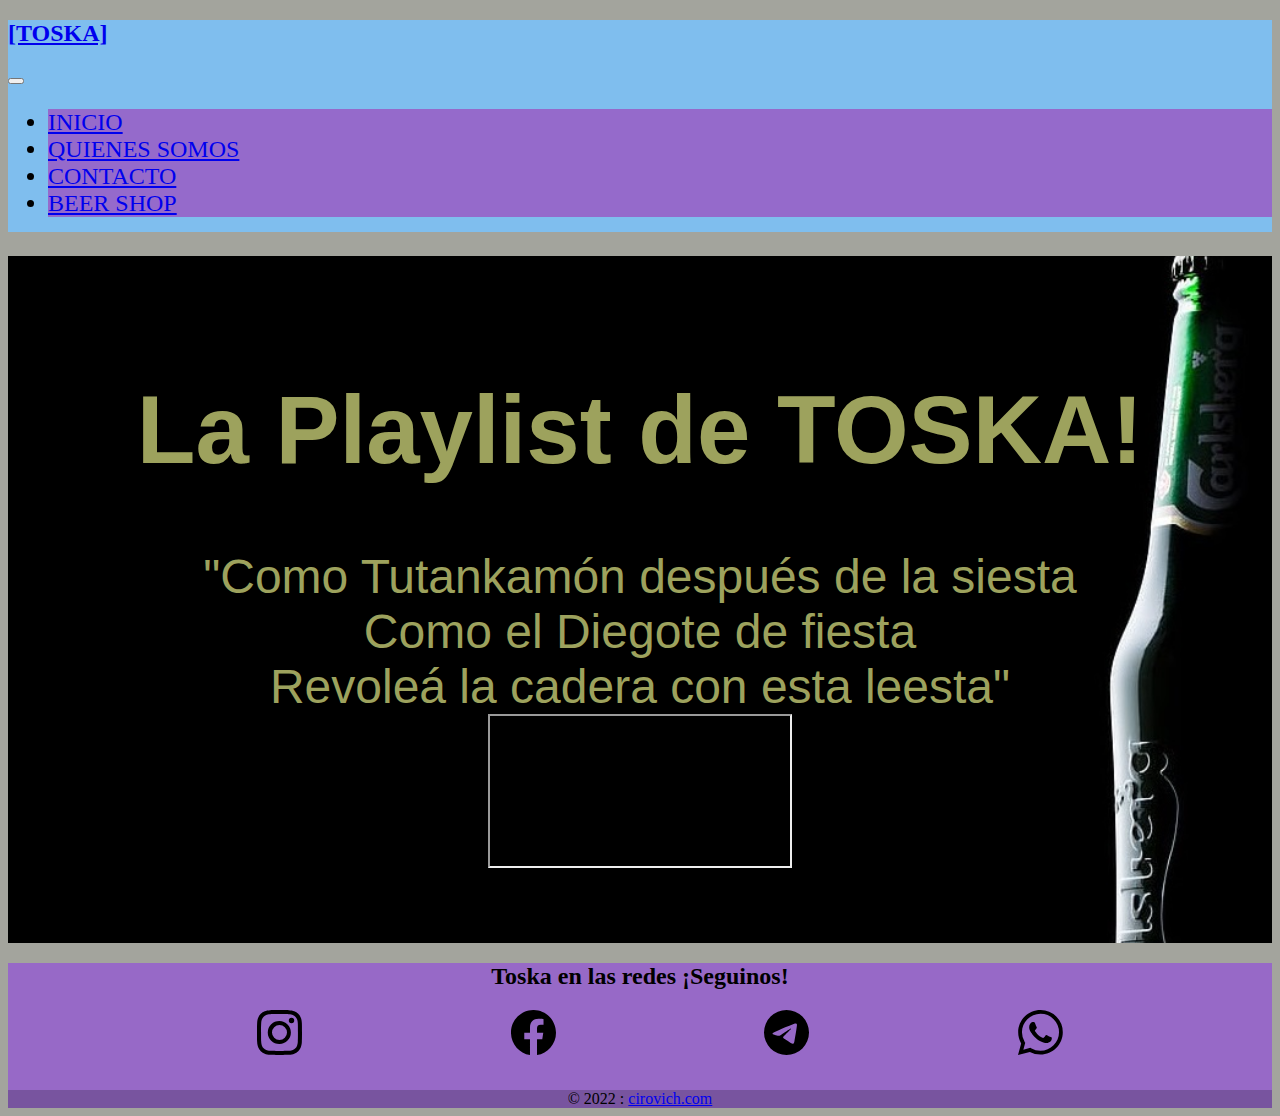
<file: htmls/media.html>
<!DOCTYPE html>
<html lang="en">

  <head>
    <meta charset="UTF-8">
    <meta http-equiv="X-UA-Compatible" content="IE=edge">
    <title> Playlist. Baila con una Toska en la mano </title>
    <link rel="icon" type="image/png" href="../images/favicon.png" />
    <link href="https://cdn.jsdelivr.net/npm/bootstrap@5.2.0-beta1/dist/css/bootstrap.min.css" rel="stylesheet"
      integrity="sha384-0evHe/X+R7YkIZDRvuzKMRqM+OrBnVFBL6DOitfPri4tjfHxaWutUpFmBp4vmVor" crossorigin="anonymous">
    <link rel="stylesheet" href="https://cdnjs.cloudflare.com/ajax/libs/animate.css/4.1.1/animate.min.css">
    <link rel="stylesheet" href="../css/media_style.css">
    <link rel="stylesheet" href="../css/estilos_comues.css">
    <meta name="viewport" content="width=device-width, initial-scale=1.0">
    <meta name="description" content="Seleccion Musical de Cerveceria Toska. Desata los pasos prohibidos con nuestra playlist">
    <meta name="keywords" content="Cerveza, artesanal, Calamuchia, youtube, musica, cumbia, spotify , TOSKA">
  </head>

<body>
    <nav class="navbar navbar-expand-lg header">
      <div class="container-fluid">
        <a class="navbar-brand" href="../index.html">
          <h2>[TOSKA]</h2>
        </a>
        <button class="navbar-toggler" type="button" data-bs-toggle="collapse" data-bs-target="#navbarNav"
          aria-controls="navbarNav" aria-expanded="false" aria-label="Toggle navigation">
          <span class="navbar-toggler-icon"></span>
        </button>
        <div class="collapse navbar-collapse" id="navbarNav">
          <ul class="navbar-nav ms-auto mb-2 mb-lg-0 animate__animated animate__bounceInRight">
            <li class="nav-item">
              <a class="nav-link" href="../index.html">INICIO</a>
            </li>
            <li class="nav-item">
              <a class="nav-link" href="quinessomos.html">QUIENES SOMOS</a>
            </li>
            <li class="nav-item">
              <a class="nav-link" href="contacto.html">CONTACTO</a>
            </li>
            <li class="nav-item">
              <a class="nav-link" href="beershop.html">BEER SHOP</a>
            </li>
          </ul>
        </div>
      </div>
    </nav>

    <section id="principal_media">
      <br><h1>La Playlist de TOSKA!</h1>
      "Como Tutankamón después de la siesta <br>
      Como el Diegote de fiesta <br>
      Revoleá la cadera con esta leesta" <br>
      <div class="col-12 col-md-8 offset-md-2 col-lg-8 offset-lg-2">
        <div class="ratio ratio-16x9 text-center mt-4 mb-4 ">
          <iframe class="embed-responsive-item"  src="https://www.youtube.com/embed/videoseries?list=PLpjr_PUSWniqkENIHn44IRYYHK323oPx4" style="max-width: 100%;height: 100%;" allowfullscreen></iframe>
        </div>
      </div>
    </section>
    
  <footer>
  <h2 class="lineUp" class="animacion">
  Toska en las redes ¡Seguinos!
  </h2>
  <ul>
  <a href="https://www.instagram.com/toskacerveza" target="_blank"><img alt="INSTAGRAM"
  src="../images/instagram.svg"></a>
  <a href="https://facebook.com" target="_blank"><img alt="FACEBOOK" src="../images/facebook.svg"></a>
  <a href="https://web.telegram.org" target="_blank"><img alt="TELEGRAM" src="../images/telegram.svg"></a>
  <a href="https://chat.whatsapp.com/FibzRwSSf3i6NfCiF8zvmu" target="_blank"><img alt="WHATSAPP"
  src="../images/whatsapp.svg"></a>
  </ul>
   <div class="text-center text-dark p-3" style="background-color: rgba(0, 0, 0, 0.2);">
    © 2022 :
      <a class="text-dark" href="https://github.com/cirovich">cirovich.com</a>
  </div>
</footer>
<script src="https://cdn.jsdelivr.net/npm/bootstrap@5.2.0-beta1/dist/js/bootstrap.bundle.min.js"
integrity="sha384-pprn3073KE6tl6bjs2QrFaJGz5/SUsLqktiwsUTF55Jfv3qYSDhgCecCxMW52nD2"
crossorigin="anonymous"></script>
</div>
</body>
</html>
</file>
<file: css/index_style.css>
.navbar {
  z-index: 2;
  position: absolute;
}

#principal {
  z-index: 1;
  position: relative;
}

.navbar-expand-lg {
  background-color: rgba(0, 0, 0, 0) !important;
}

#principal div {
  font-family: Impact, Haettenschweiler, "Arial Narrow Bold", sans-serif;
  font-size: larger;
  color: rgb(0, 0, 0);
  background-color: rgba(93, 155, 162, 0.7);
  max-height: 750px;
}

#historia {
  background-color: rgba(141, 192, 198, 0.5);
  font-size: larger;
  text-align: center;
}
#historia .card {
  background-color: rgba(141, 192, 198, 0.5);
}

#historia2 {
  font-size: x-large;
  margin: 2rem 2rem 2rem 2rem;
}

#historia2 .responsive {
  display: block;
  max-width: 90%;
  margin: 1rem auto 1rem auto;
  justify-content: space-evenly;
  align-items: center;
  border-radius: 25px;
}
#historia2 .imagenesLaterales {
  position: absolute;
  z-index: -1;
  max-width: 15%;
  margin: -2rem;
}
#historia2 .derecha {
  margin-left: 75%;
}

p, h1 {
  padding: 1rem 1rem 2rem 0rem;
  text-align: center;
}

/* MOBILE MOBILE MOBILE MOBILE MOBILE MOBILE MOBILE MOBILE MOBILE MOBILE MOBILE MOBILE MOBILE MOBILE MOBILE */
@media screen and (max-width: 599px) {
  .derecha {
    display: none;
  }
}
</file>
<file: css/estilos_comues.css>
/* GENERALIDADES GENERALIDADES GENERALIDADES GENERALIDADES GENERALIDADES GENERALIDADES GENERALIDADES GENERALIDADES */ /* HEADER HEADER HEADER HEADER HEADER HEADER HEADER HEADER HEADER HEADER HEADER HEADER HEADER HEADER HEADER */
nav {
  background-color: rgb(127, 190, 238);
}
nav .h1, nav ul {
  font-size: x-large;
}
nav ul li {
  background-color: rgba(151, 102, 201, 0.958);
}

/* FOOTER FOOTER FOOTER FOOTER FOOTER FOOTER FOOTER FOOTER FOOTER FOOTER FOOTER FOOTER FOOTER FOOTER FOOTER */
footer {
  width: 100%;
  text-align: center;
  background-color: rgba(151, 102, 201, 0.958);
}
footer ul {
  display: flex;
  justify-content: space-evenly;
}
footer ul img {
  width: 45px;
  height: 45px;
  mix-blend-mode: darken;
}

a.link {
  text-decoration: none;
}

a.visited {
  text-decoration: none;
}

a.active {
  text-decoration: underline;
}

html {
  padding: 0px;
  margin: 0px;
}
html ul {
  padding-bottom: 15px;
}

/* LINK STYLE LINK STYLE LINK STYLE LINK STYLE LINK STYLE LINK STYLE LINK STYLE LINK STYLE LINK STYLE  */
.navbar a:hover {
  box-shadow: inset 290px 0 0 0 rgba(84, 179, 214, 0.7);
  transition: 0.5s ease-out;
}

footer a:hover img {
  transform: scale(0.7);
  transition: 0.2s ease-in-out;
}

/* ANIMACION FOOTER ANIMACION FOOTER ANIMACION FOOTER ANIMACION FOOTER ANIMACION FOOTER ANIMACION FOOTER */
.lineUp {
  -webkit-animation: 2s anim-lineUp ease-out infinite;
          animation: 2s anim-lineUp ease-out infinite;
}

@-webkit-keyframes anim-lineUp {
  0% {
    opacity: 0;
    transform: translateY(80%);
  }
  20% {
    opacity: 0;
  }
  50% {
    opacity: 1;
    transform: translateY(0%);
  }
  100% {
    opacity: 1;
    transform: translateY(0%);
  }
}

@keyframes anim-lineUp {
  0% {
    opacity: 0;
    transform: translateY(80%);
  }
  20% {
    opacity: 0;
  }
  50% {
    opacity: 1;
    transform: translateY(0%);
  }
  100% {
    opacity: 1;
    transform: translateY(0%);
  }
}
</file>
<file: css/beershop_style.css>
a.link {
  text-decoration: none;
}

a.visited {
  text-decoration: none;
}

a.active {
  text-decoration: underline;
}

#principal_beershop {
  text-align: center;
  justify-content: left;
  font-family: Impact, Haettenschweiler, "Arial Narrow Bold", sans-serif;
}

/* MOBILE MOBILE MOBILE MOBILE MOBILE MOBILE MOBILE MOBILE MOBILE MOBILE MOBILE MOBILE MOBILE MOBILE MOBILE */
@media screen and (max-width: 599px) {
  .whatsappSticky {
    display: none;
  }

  #principal_beershop {
    font-size: 150%;
  }
}

/*DESKTOP DESKTOP DESKTOP DESKTOP DESKTOP DESKTOP DESKTOP DESKTOP DESKTOP DESKTOP DESKTOP DESKTOP DESKTOP */
@media screen and (min-width: 600px) {
  body {
    background: radial-gradient(circle at 100%, #333, #333 50%, #eee 75%, #333 75%);
  }

  #principal_beershop {
    font-size: 150%;
    background-size: cover;
    padding: 1rem 1rem 1rem 1rem;
  }

  .whatsappSticky {
    position: fixed;
    bottom: 560px;
    left: 1350px;
    width: 45px;
    height: 45px;
    z-index: 1;
  }

  .whatsappSticky:hover img {
    transform: scale(1.5) rotate(25deg);
    transition: 0.5s ease-in-out;
  }

  .shake {
    -webkit-animation: temblor-animation 1.5s ease infinite;
    animation: temblor-animation 1.5s ease infinite;
    transform-origin: 70% 70%;
  }


  #DivconfirmarPedido {
    display: flex;
  }

  #confirmarPedido {
    margin-bottom: 1rem;
  }





}

@-webkit-keyframes temblor-animation {
  0% {
    transform: translate(0, 0);
  }

  1.78571% {
    transform: translate(15px, 0);
  }

  3.57143% {
    transform: translate(0, 0);
  }

  5.35714% {
    transform: translate(15px, 0);
  }

  7.14286% {
    transform: translate(0, 0);
  }

  8.92857% {
    transform: translate(15px, 0);
  }

  10.71429% {
    transform: translate(0, 0);
  }

  100% {
    transform: translate(0, 0);
  }
}

@keyframes temblor-animation {
  0% {
    transform: translate(0, 0);
  }

  1.78571% {
    transform: translate(15px, 0);
  }

  3.57143% {
    transform: translate(0, 0);
  }

  5.35714% {
    transform: translate(15px, 0);
  }

  7.14286% {
    transform: translate(0, 0);
  }

  8.92857% {
    transform: translate(15px, 0);
  }

  10.71429% {
    transform: translate(0, 0);
  }

  100% {
    transform: translate(0, 0);
  }
}

.card img:hover {
  transform: scale(0.95);
  transition: 0.2s ease-in-out;
}
</file>
<file: css/confirmarCompra.css>
/*DESKTOP DESKTOP DESKTOP DESKTOP DESKTOP DESKTOP DESKTOP DESKTOP DESKTOP DESKTOP DESKTOP DESKTOP DESKTOP */
@media screen and (min-width: 600px) {
  #confirmarCompra {
    background-color: #8EC5FC;
    background-image: linear-gradient(62deg, #8EC5FC 0%, #E0C3FC 100%);
    background-size: cover;
    text-align: center;
    padding-bottom: 2rem;
  }

  #hr1 {
    max-width: 400px;
    margin-left: 36%;
  }

  #recetaDiaria {
    text-align: center;
    margin-top: 1rem;
    line-height: 3.5
 }
 
  #recetaDiaria img {
    border: 10px solid #555;
    max-width: 50%;
    max-height: 50%;
  }
 
  
  #loginStatus {
    text-align: left;
    padding-left: 1%;

  }

  #btnlogin{
    margin-top: 1%;
  }

  #btnloginListo{
    background-color: rgb(149, 219, 45);
    margin-top: 1%;
  }
 
}

/*MOBILE MOBILE MOBILE MOBILE MOBILE MOBILE MOBILE MOBILE MOBILE MOBILE MOBILE MOBILE MOBILE */
@media screen and (max-width: 599px) {
  body {
    background-color: rgb(69, 131, 179);
    text-align: center;
    margin-bottom: 0px;
  }

  #recetaDiaria img {
    max-width:600px;
    display: flex;
  }


}
</file>
<file: css/contacto_style.css>
#contacto {
  font-family: Impact, Haettenschweiler, "Arial Narrow Bold", sans-serif;
}

/* BOTON BOTON BOTON BOTON BOTON BOTON BOTON BOTON BOTON BOTON BOTON BOTON BOTON BOTON BOTON BOTON BOTON BOTON */
/*----------------ANIDAR--------------------*/
.btn-primary {
  background-color: rgb(157, 162, 93);
  height: 3rem;
  width: 5rem;
}
.btn-primary:hover {
  background-color: rgb(197, 209, 22);
}

/*MOBILE MOBILE MOBILE MOBILE MOBILE MOBILE MOBILE MOBILE MOBILE MOBILE MOBILE MOBILE MOBILE */
@media screen and (max-width: 599px) {
  #contacto {
    background-color: rgb(163, 164, 157);
    text-align: center;
    margin-bottom: 0px;
  }
  #contacto textarea:focus {
    height: 200px;
    transition: 1s;
  }
}
/*DESKTOP DESKTOP DESKTOP DESKTOP DESKTOP DESKTOP DESKTOP DESKTOP DESKTOP DESKTOP DESKTOP DESKTOP DESKTOP */
@media screen and (min-width: 600px) {
  #contacto {
    display: grid;
    background-image: url("../images/index/contactofondo.jpg");
    background-size: cover;
    justify-content: left;
    padding-left: 30px;
  }
  #contacto form {
    color: rgb(171, 181, 113);
    font-size: 26px;
  }
}
</file>
<file: css/media_style.css>
body {
  background-color: rgb(163, 164, 157);
}

#principal_media {
  text-align: center;
  font-family: Impact, Haettenschweiler, "Arial Narrow Bold", sans-serif;
  color: rgb(157, 162, 93);
}

/* MOBILE MOBILE MOBILE MOBILE MOBILE MOBILE MOBILE MOBILE MOBILE MOBILE MOBILE MOBILE MOBILE MOBILE MOBILE */
@media screen and (max-width: 599px) {
  #principal_media {
    background-color: rgb(163, 164, 157);
    color: rgb(0, 0, 0);
  }
}
/*DESKTOP DESKTOP DESKTOP DESKTOP DESKTOP DESKTOP DESKTOP DESKTOP DESKTOP DESKTOP DESKTOP DESKTOP DESKTOP */
@media screen and (min-width: 600px) {
  #principal_media {
    font-size: 300%;
    background-image: url("../images/index/playlist.jpg");
    background-size: cover;
    padding-bottom: 4rem;
  }
}
</file>
